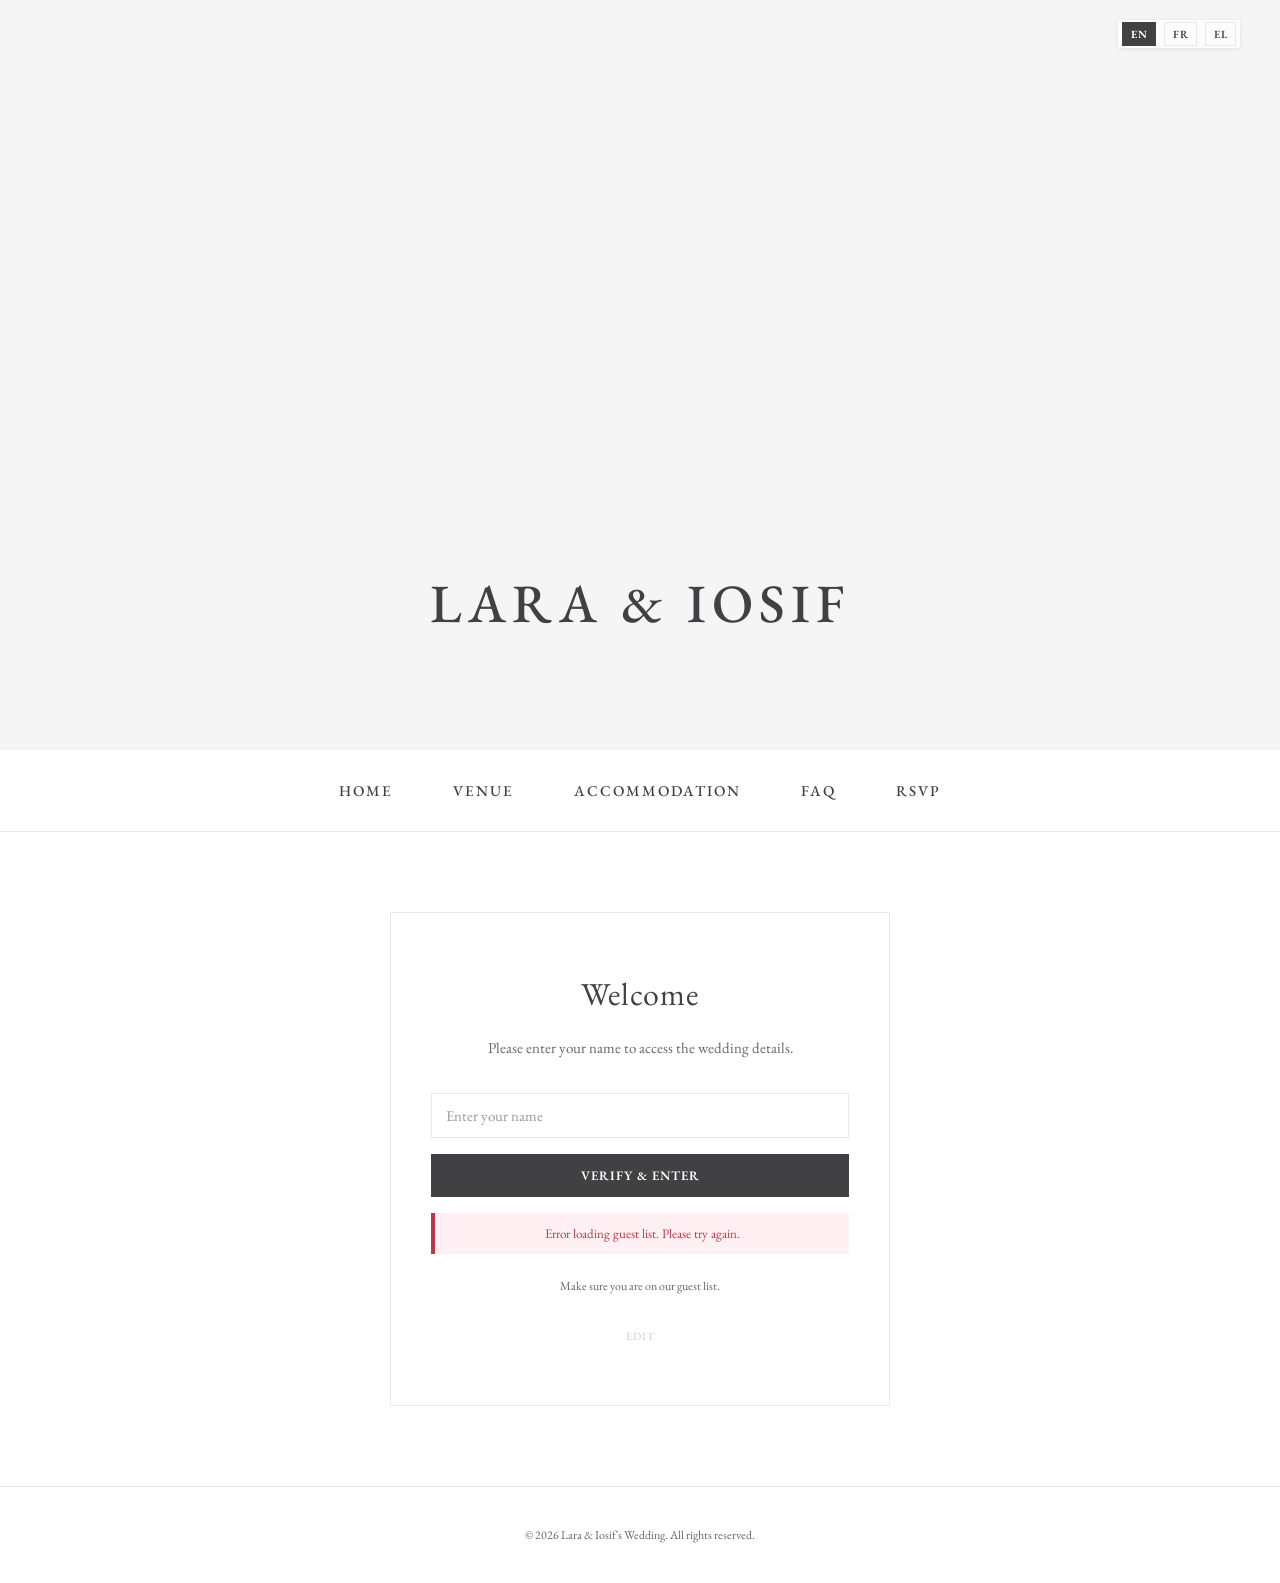
<file: index.html>
<!DOCTYPE html>
<html lang="en">
<head>
  <meta charset="UTF-8">
  <meta name="viewport" content="width=device-width, initial-scale=1.0">
  <title>Our Wedding</title>
  <link rel="stylesheet" href="styles.css">
  <style>
    .navbar {
      position: sticky;
      top: 0;
      z-index: 1000;
      border-bottom: 1px solid var(--border);
    }

    .nav-container {
      max-width: 1200px;
      margin: 0 auto;
      padding: 0 40px;
      display: flex;
      justify-content: space-between;
      align-items: center;
      gap: 40px;
      height: auto;
      flex-wrap: wrap;
    }

    .nav-logo {
      order: 1;
      padding: 20px 0;
      white-space: nowrap;
    }

    .nav-menu {
      order: 2;
      flex: 1;
      display: flex;
      justify-content: center;
      gap: 30px;
      margin: 0;
      padding: 20px 0;
    }

    .language-selector-navbar {
      order: 3;
      display: flex;
      gap: 8px;
      padding: 20px 0;
      white-space: nowrap;
    }

    .lang-btn-nav {
      padding: 6px 12px;
      border: 1px solid var(--border);
      background: var(--white);
      color: var(--text);
      cursor: pointer;
      font-size: 11px;
      font-weight: 600;
      letter-spacing: 0.5px;
      text-transform: uppercase;
      transition: all 0.2s ease;
      outline: none;
      border-radius: 0;
      font-family: inherit;
    }

    .lang-btn-nav:hover {
      border-color: var(--primary);
      color: var(--primary);
    }

    .lang-btn-nav.active {
      background: var(--primary);
      color: var(--white);
      border-color: var(--primary);
    }

    @media (max-width: 768px) {
      .nav-container {
        padding: 0 20px;
        gap: 20px;
      }

      .nav-menu {
        gap: 15px;
        flex-basis: 100%;
        order: 3;
      }

      .language-selector-navbar {
        order: 4;
        flex-basis: 100%;
        justify-content: center;
      }
    }
  </style>
</head>
<body>
  <script src="auth-check.js"></script>
  <div class="mobile-header">
    <span class="mobile-header-logo">L&I</span>
  </div>

  <!-- Hamburger Menu for Mobile -->
  <div class="hamburger-menu" id="hamburgerMenu">
    <span></span>
    <span></span>
    <span></span>
  </div>

  <!-- Mobile Navigation Menu -->
  <nav class="mobile-nav" id="mobileNav">
    <a href="index.html" data-i18n="nav_home">Home</a>
    <a href="venue.html" data-i18n="nav_venue">Venue</a>
    <a href="accommodation.html" data-i18n="nav_accommodation">Accommodation</a>
    <a href="faq.html" data-i18n="nav_faq">FAQ</a>
    <a href="registry.html" data-i18n="nav_registry">Wedding Registry</a>
    <a href="rsvp.html" data-i18n="nav_rsvp">RSVP</a>
    <a href="#" id="logoutBtn" data-i18n="nav_logout">Logout</a>
  </nav>
  
  <!-- Floral Arch Hero Section -->
  <div class="hero-section">
    <h1 class="hero-title" data-i18n="hero_title">LARA & IOSIF</h1>
    <p class="hero-date" data-i18n="wedding_date">SEPTEMBER 4, 2026</p>
    <p class="hero-countdown" id="countdownMessage">Loading...</p>
  </div>

  <!-- Navigation Menu -->
  <nav class="hero-nav">
    <ul class="nav-links">
      <li><a href="index.html" data-i18n="nav_home">Home</a></li>
      <li><a href="venue.html" data-i18n="nav_venue">Venue</a></li>
      <li><a href="accommodation.html" data-i18n="nav_accommodation">Accommodation</a></li>
      <li><a href="faq.html" data-i18n="nav_faq">FAQ</a></li>
      <li><a href="registry.html" data-i18n="nav_registry">Wedding Registry</a></li>
      <li><a href="rsvp.html" data-i18n="nav_rsvp">RSVP</a></li>
      <li><a href="#" id="logoutBtn" style="color: #999; border-bottom: none; padding-left: 20px; font-size: 13px;" data-i18n="nav_logout">Logout</a></li>
    </ul>
  </nav>

  <!-- Language Selector -->
  <div class="language-selector" style="position: fixed; top: 20px; right: 40px; display: flex; gap: 8px; z-index: 100; background: rgba(255, 255, 255, 0.9); backdrop-filter: blur(4px); padding: 4px 6px; border-radius: 2px; box-shadow: 0 1px 4px rgba(65, 64, 66, 0.1);">
    <button class="lang-btn" data-lang="en" data-i18n="lang_en" onclick="setLanguage('en')">EN</button>
    <button class="lang-btn" data-lang="fr" data-i18n="lang_fr" onclick="setLanguage('fr')">FR</button>
    <button class="lang-btn" data-lang="el" data-i18n="lang_el" onclick="setLanguage('el')">EL</button>
  </div>

  <!-- Content Sections -->
  <section class="hero-new" style="display: none;">
    <!-- Couple Names -->
    <div class="hero-names-section">
      <div class="hero-names">
        <h1 class="bride-name">Lara</h1>
        <span class="hero-and">&</span>
        <h1 class="groom-name">Iosif</h1>
      </div>
    </div>

    <!-- Countdown Section -->
    <div class="countdown-section">
      <div class="countdown-date" data-i18n="countdown_label">Please join us for our wedding celebration on</div>
      <div class="countdown-target">February 14th, 2026</div>
      <div class="countdown-container">
        <div class="countdown-item">
          <div class="countdown-number" id="days">0</div>
          <div class="countdown-label">days</div>
        </div>
        <div class="countdown-item">
          <div class="countdown-number" id="hours">0</div>
          <div class="countdown-label">hours</div>
        </div>
        <div class="countdown-item">
          <div class="countdown-number" id="minutes">0</div>
          <div class="countdown-label">minutes</div>
        </div>
        <div class="countdown-item">
          <div class="countdown-number" id="seconds">0</div>
          <div class="countdown-label">seconds</div>
        </div>
      </div>
    </div>
  </section>

  <!-- Our Story Section -->
  <section class="story-section">
    <div class="story-content">
      <h2 data-i18n="story_heading">Our Story</h2>
      <p data-i18n="welcome_text_1">We are thrilled to invite you to celebrate our love and commitment. This website contains all the details you need to make the most of our special day.</p>
      <p data-i18n="welcome_text_2">Explore the venue information, accommodation options, and frequently asked questions. Don't forget to RSVP so we can plan for your arrival!</p>
      <p data-i18n="child_free_notice" style="font-style: italic; color: #999; font-size: 14px; margin-top: 16px;"></p>
      <div class="story-couple-names">
        <span>Lara</span> <span class="story-and">&</span> <span>Iosif</span>
      </div>
    </div>
  </section>

  <!-- Quick Links Section -->
  <section class="info-links-section">
    <div class="info-grid">
      <div class="info-card">
        <h3 data-i18n="quick_links_venue">Venue</h3>
        <p data-i18n="quick_links_venue_desc">Discover the beautiful location where our celebration will take place.</p>
        <a href="venue.html" class="link-btn" data-i18n="quick_links_venue_btn">More</a>
      </div>
      <div class="info-card">
        <h3 data-i18n="quick_links_accommodation">Stay Nearby</h3>
        <p data-i18n="quick_links_accommodation_desc">Find recommended accommodations for you and your family.</p>
        <a href="accommodation.html" class="link-btn" data-i18n="quick_links_accommodation_btn">Explore</a>
      </div>
      <div class="info-card">
        <h3 data-i18n="quick_links_faq">Questions?</h3>
        <p data-i18n="quick_links_faq_desc">Common questions answered to help you prepare.</p>
        <a href="faq.html" class="link-btn" data-i18n="quick_links_faq_btn">Learn More</a>
      </div>
      <div class="info-card">
        <h3 data-i18n="quick_links_registry">🎁 Wedding Registry</h3>
        <p data-i18n="quick_links_registry_desc">Discover our wedding registry and contribute as you wish.</p>
        <a href="registry.html" class="link-btn" data-i18n="quick_links_registry_btn">View Registry</a>
      </div>
    </div>
  </section>

  <!-- CTA Section -->
  <section class="cta-section">
    <a href="rsvp.html" class="cta-button" data-i18n="hero_cta">RSVP</a>
  </section>

  <!-- Footer -->
  <footer class="footer">
    <p><span data-i18n="footer_text">© 2026 Our Wedding. All rights reserved.</span></p>
  </footer>

  <script src="i18n.js"></script>
  <script src="content-loader.js"></script>
  <script src="navigation.js"></script>
  <script>
    // Countdown
    function calculateAndUpdateCountdown() {
      const countdownEl = document.getElementById('countdownMessage');
      if (!countdownEl) return;
      const now = new Date();
      const weddingDate = new Date(2026, 8, 4);
      const timeDiff = weddingDate.getTime() - now.getTime();
      if (timeDiff <= 0) { countdownEl.textContent = 'The Wedding Day!'; return; }
      const days = Math.ceil(timeDiff / (1000 * 60 * 60 * 24));
      countdownEl.textContent = 'THE FINAL COUNTDOWN : ' + days + ' days';
    }
    calculateAndUpdateCountdown();
    setInterval(calculateAndUpdateCountdown, 60000);
    document.addEventListener('languageChanged', calculateAndUpdateCountdown);

    // Hamburger Menu Toggle
    const hamburger = document.getElementById('hamburgerMenu');
    const mobileNav = document.getElementById('mobileNav');
    
    hamburger.addEventListener('click', function() {
      hamburger.classList.toggle('active');
      mobileNav.classList.toggle('active');
    });

    // Close mobile nav when a link is clicked
    const mobileNavLinks = mobileNav.querySelectorAll('a');
    mobileNavLinks.forEach(link => {
      link.addEventListener('click', function() {
        hamburger.classList.remove('active');
        mobileNav.classList.remove('active');
      });
    });
  </script>
</body>
</html>
</file>
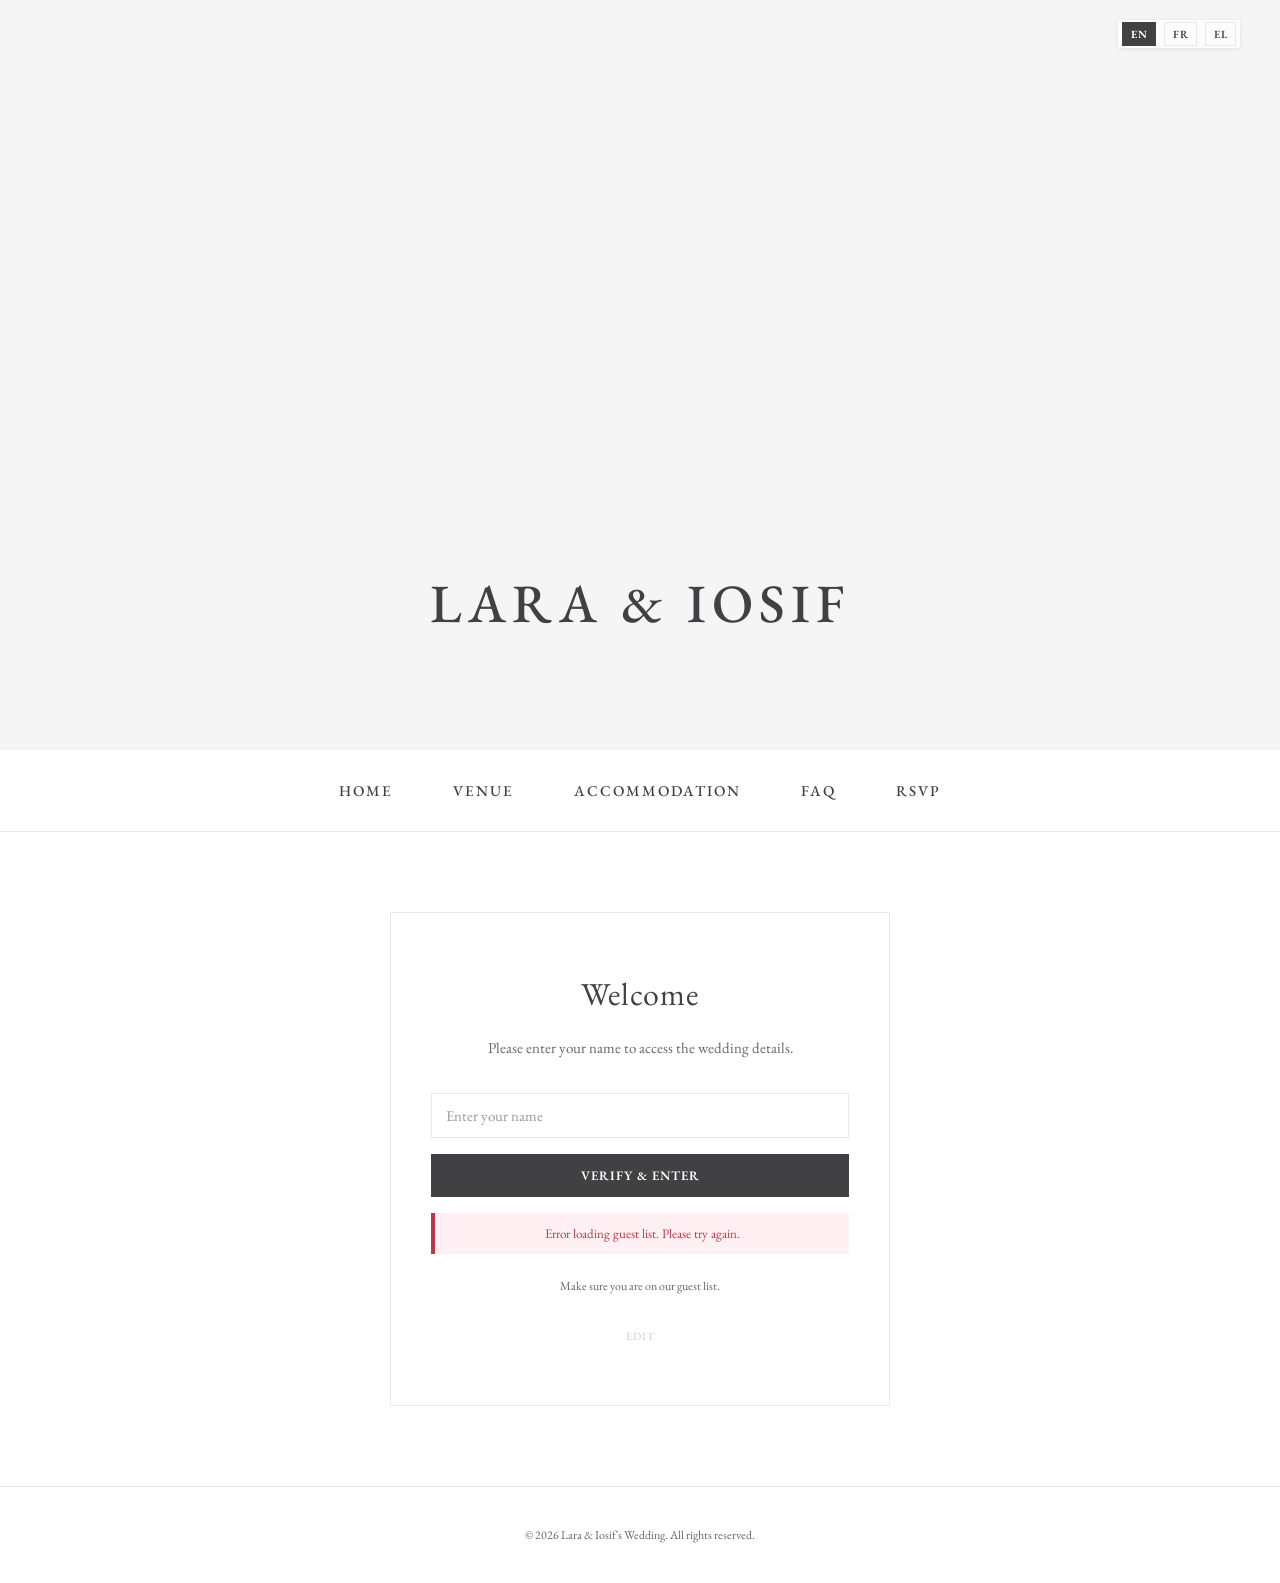
<file: accommodation.html>
<!DOCTYPE html>
<html lang="en">
<head>
  <meta charset="UTF-8">
  <meta name="viewport" content="width=device-width, initial-scale=1.0">
  <title>Accommodation - Our Wedding</title>
  <link rel="stylesheet" href="styles.css">
  <style>
    .navbar {
      position: sticky;
      top: 0;
      z-index: 1000;
      border-bottom: 1px solid var(--border);
    }

    .nav-container {
      max-width: 1200px;
      margin: 0 auto;
      padding: 0 40px;
      display: flex;
      justify-content: space-between;
      align-items: center;
      gap: 40px;
      height: auto;
      flex-wrap: wrap;
    }

    .nav-logo {
      order: 1;
      padding: 20px 0;
      white-space: nowrap;
    }

    .nav-menu {
      order: 2;
      flex: 1;
      display: flex;
      justify-content: center;
      gap: 30px;
      margin: 0;
      padding: 20px 0;
    }

    .language-selector-navbar {
      order: 3;
      display: flex;
      gap: 8px;
      padding: 20px 0;
      white-space: nowrap;
    }

    .lang-btn-nav {
      padding: 6px 12px;
      border: 1px solid var(--border);
      background: var(--white);
      color: var(--text);
      cursor: pointer;
      font-size: 11px;
      font-weight: 600;
      letter-spacing: 0.5px;
      text-transform: uppercase;
      transition: all 0.2s ease;
      outline: none;
      border-radius: 0;
      font-family: inherit;
    }

    .lang-btn-nav:hover {
      border-color: var(--primary);
      color: var(--primary);
    }

    .lang-btn-nav.active {
      background: var(--primary);
      color: var(--white);
      border-color: var(--primary);
    }

    @media (max-width: 768px) {
      .nav-container {
        padding: 0 20px;
        gap: 20px;
      }

      .nav-menu {
        gap: 15px;
        flex-basis: 100%;
        order: 3;
      }

      .language-selector-navbar {
        order: 4;
        flex-basis: 100%;
        justify-content: center;
      }
    }
  </style>
</head>
<body>
  <script src="auth-check.js"></script>
  
  <!-- Mobile Header -->
  <div class="mobile-header">
    <span class="mobile-header-logo">L&I</span>
  </div>

  <!-- Hamburger Menu for Mobile -->
  <div class="hamburger-menu" id="hamburgerMenu">
    <span></span>
    <span></span>
    <span></span>
  </div>

  <!-- Mobile Navigation Menu -->
  <nav class="mobile-nav" id="mobileNav">
    <a href="index.html" data-i18n="nav_home">Home</a>
    <a href="venue.html" data-i18n="nav_venue">Venue</a>
    <a href="accommodation.html" data-i18n="nav_accommodation">Accommodation</a>
    <a href="faq.html" data-i18n="nav_faq">FAQ</a>
    <a href="registry.html" data-i18n="nav_registry">Wedding Registry</a>
    <a href="rsvp.html" data-i18n="nav_rsvp">RSVP</a>
    <a href="#" id="logoutBtn" data-i18n="nav_logout">Logout</a>
  </nav>
  
  <!-- Floral Arch Hero Section -->
  <div class="hero-section">
    <h1 class="hero-title" data-i18n="hero_title">LARA & IOSIF</h1>
    <p class="hero-date" data-i18n="wedding_date">SEPTEMBER 4, 2026</p>
    <p class="hero-countdown" id="countdownMessage">Loading...</p>
  </div>

  <!-- Navigation Menu -->
  <nav class="hero-nav">
    <ul class="nav-links">
      <li><a href="index.html" data-i18n="nav_home">Home</a></li>
      <li><a href="venue.html" data-i18n="nav_venue">Venue</a></li>
      <li><a href="accommodation.html" data-i18n="nav_accommodation">Accommodation</a></li>
      <li><a href="faq.html" data-i18n="nav_faq">FAQ</a></li>
      <li><a href="registry.html" data-i18n="nav_registry">Wedding Registry</a></li>
      <li><a href="rsvp.html" data-i18n="nav_rsvp">RSVP</a></li>
      <li><a href="#" id="logoutBtn" style="color: #999; border-bottom: none; padding-left: 20px; font-size: 13px;" data-i18n="nav_logout">Logout</a></li>
    </ul>
  </nav>

  <!-- Language Selector -->
  <div class="language-selector" style="position: fixed; top: 20px; right: 40px; display: flex; gap: 8px; z-index: 100; background: rgba(255, 255, 255, 0.9); backdrop-filter: blur(4px); padding: 4px 6px; border-radius: 2px; box-shadow: 0 1px 4px rgba(65, 64, 66, 0.1);">
    <button class="lang-btn" data-lang="en" data-i18n="lang_en" onclick="setLanguage('en')">EN</button>
    <button class="lang-btn" data-lang="fr" data-i18n="lang_fr" onclick="setLanguage('fr')">FR</button>
    <button class="lang-btn" data-lang="el" data-i18n="lang_el" onclick="setLanguage('el')">EL</button>
  </div>

  <!-- Navigation (hidden) -->
  <nav class="navbar" style="display: none;">
    <div class="nav-container">
      <div class="nav-logo">
        <a href="index.html">Our Wedding</a>
      </div>
      <ul class="nav-menu">
        <li class="nav-item"><a href="index.html" class="nav-link" data-i18n="nav_home">Home</a></li>
        <li class="nav-item"><a href="venue.html" class="nav-link" data-i18n="nav_venue">Venue</a></li>
        <li class="nav-item"><a href="accommodation.html" class="nav-link active" data-i18n="nav_accommodation">Accommodation</a></li>
        <li class="nav-item"><a href="faq.html" class="nav-link" data-i18n="nav_faq">FAQ</a></li>
        <li class="nav-item"><a href="rsvp.html" class="nav-link primary-nav-link" data-i18n="nav_rsvp">RSVP</a></li>
      </ul>
      
      <!-- Language Selector -->
      <div class="language-selector-navbar">
        <button class="lang-btn-nav" data-lang="en" onclick="setLanguage('en')">EN</button>
        <button class="lang-btn-nav" data-lang="fr" onclick="setLanguage('fr')">FR</button>
        <button class="lang-btn-nav" data-lang="el" onclick="setLanguage('el')">EL</button>
      </div>
    </div>
  </nav>

  <!-- Page Header -->
  <section class="page-header">
    <h1 data-i18n="accommodation_heading">Accommodation</h1>
  </section>

  <!-- Accommodation Content -->
  <section class="content-section">
    <div class="container">
      <div class="content-card">
        <p class="section-intro" id="hotelsIntro" data-i18n="accommodation_intro"></p>
        <div class="hotels-grid" id="hotelsGrid">
          <p style="color:#999;text-align:center;">Chargement…</p>
        </div>
      </div>
    </div>
  </section>

  <!-- Footer -->
  <footer class="footer">
    <p><span data-i18n="footer_text">© 2026 Our Wedding. All rights reserved.</span></p>
  </footer>

  <script src="i18n.js"></script>
  <script src="content-loader.js"></script>
  <script src="navigation.js"></script>
  <script>
    let hotelsData = null;

    function nl2br(str) {
      return str.replace(/&/g,'&amp;').replace(/</g,'&lt;').replace(/>/g,'&gt;').replace(/\n/g,'<br>');
    }

    function renderHotels(lang) {
      if (!hotelsData) return;
      const suffix = lang === 'el' ? '_el' : (lang === 'fr' ? '_fr' : '_en');
      const intro = hotelsData['intro' + suffix] || hotelsData.intro_fr;
      document.getElementById('hotelsIntro').innerHTML = nl2br(intro);
      document.getElementById('hotelsGrid').innerHTML = hotelsData.items.map(h => {
        const note = h['note' + suffix] || '';
        const noteHtml = note ? `<div class="hotel-note" style="background:#f9f5ef;border-left:3px solid #c9a227;padding:10px 14px;margin:12px 0;font-size:14px;line-height:1.5;">${nl2br(note)}</div>` : '';
        const bookingBtn = h.booking_url ? `<a href="${h.booking_url}" target="_blank" class="link-btn" style="display:inline-block;margin-top:14px;">Voir sur Booking.com</a>` : '';
        return `
          <div class="hotel-card">
            <h3>${h['name' + suffix] || h.name_fr}</h3>
            <p class="hotel-rating">${h['rating' + suffix] || h.rating_fr}</p>
            <p class="hotel-distance">📍 ${h['distance' + suffix] || h.distance_fr}</p>
            <p class="hotel-amenities" style="margin-top:6px;">✓ ${h['amenities' + suffix] || h.amenities_fr}</p>
            ${noteHtml}
            <p class="hotel-rate" style="font-weight:600;margin-top:8px;">${h.rate}</p>
            ${bookingBtn}
          </div>`;
      }).join('');
    }

    fetch('https://raw.githubusercontent.com/Lamancine/RSVPLI/main/_data/hotels.json?_=' + Date.now())
      .then(r => r.json())
      .then(data => {
        hotelsData = data;
        renderHotels(typeof currentLanguage !== 'undefined' ? currentLanguage : 'fr');
      })
      .catch(() => {
        document.getElementById('hotelsGrid').innerHTML = '<p style="color:#b9374c;text-align:center;">Impossible de charger les hébergements.</p>';
      });

    document.addEventListener('languageChanged', () => {
      if (hotelsData) renderHotels(currentLanguage);
    });

    // Countdown
    function calculateAndUpdateCountdown() {
      const countdownEl = document.getElementById('countdownMessage');
      if (!countdownEl) return;
      const now = new Date();
      const weddingDate = new Date(2026, 8, 4);
      const timeDiff = weddingDate.getTime() - now.getTime();
      if (timeDiff <= 0) { countdownEl.textContent = 'The Wedding Day!'; return; }
      const days = Math.ceil(timeDiff / (1000 * 60 * 60 * 24));
      countdownEl.textContent = 'THE FINAL COUNTDOWN : ' + days + ' days';
    }
    calculateAndUpdateCountdown();
    setInterval(calculateAndUpdateCountdown, 60000);
    document.addEventListener('languageChanged', calculateAndUpdateCountdown);

    // Hamburger Menu Toggle
    const hamburger = document.getElementById('hamburgerMenu');
    const mobileNav = document.getElementById('mobileNav');
    
    hamburger.addEventListener('click', function() {
      hamburger.classList.toggle('active');
      mobileNav.classList.toggle('active');
    });

    // Close mobile nav when a link is clicked
    const mobileNavLinks = mobileNav.querySelectorAll('a');
    mobileNavLinks.forEach(link => {
      link.addEventListener('click', function() {
        hamburger.classList.remove('active');
        mobileNav.classList.remove('active');
      });
    });
  </script>
</body>
</html>
</file>
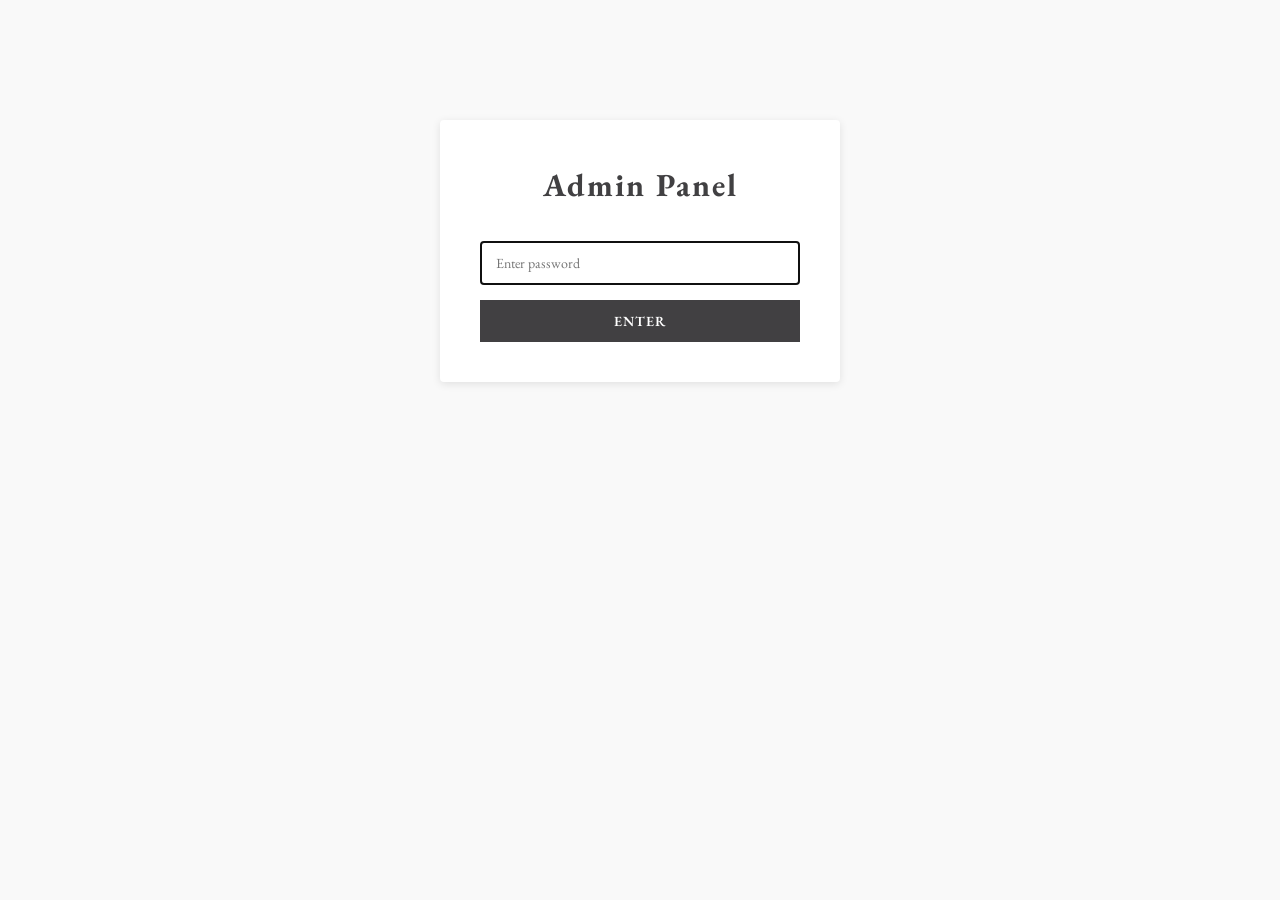
<file: admin.html>
<!DOCTYPE html>
<html lang="en">
<head>
  <meta charset="UTF-8">
  <meta name="viewport" content="width=device-width, initial-scale=1.0">
  <title>Wedding Admin Panel</title>
  <link rel="preconnect" href="https://fonts.googleapis.com">
  <link rel="preconnect" href="https://fonts.gstatic.com" crossorigin>
  <link href="https://fonts.googleapis.com/css2?family=EB+Garamond:wght@300;400;500&display=swap" rel="stylesheet">
  <style>
    * {
      box-sizing: border-box;
      margin: 0;
      padding: 0;
    }

    :root {
      --ink: #414042;
      --text: #414042;
      --text-light: #666;
      --primary: #414042;
      --primary-light: #676668;
      --border: #e8e8e8;
      --light-bg: #f9f9f9;
      --white: #ffffff;
      --success: #4caf50;
      --error: #f44336;
    }

    html, body {
      font-family: "EB Garamond", ui-serif, "Georgia", "Times New Roman", serif;
      background: var(--light-bg);
      color: var(--text);
      line-height: 1.6;
    }

    body {
      padding: 20px;
    }

    .login-container {
      display: none;
      max-width: 400px;
      margin: 100px auto;
      background: var(--white);
      padding: 40px;
      border-radius: 4px;
      box-shadow: 0 2px 8px rgba(0,0,0,0.1);
      text-align: center;
    }

    .login-container.active {
      display: block;
    }

    .login-container h1 {
      font-size: 32px;
      margin-bottom: 30px;
      letter-spacing: 2px;
    }

    .login-form {
      display: flex;
      flex-direction: column;
      gap: 15px;
    }

    .login-form input {
      padding: 12px 15px;
      border: 1px solid var(--border);
      font-family: inherit;
      font-size: 14px;
    }

    .login-form button {
      padding: 12px 15px;
      background: var(--primary);
      color: var(--white);
      border: none;
      cursor: pointer;
      font-family: inherit;
      font-size: 14px;
      font-weight: 600;
      letter-spacing: 1px;
      text-transform: uppercase;
      transition: background 0.2s;
    }

    .login-form button:hover {
      background: var(--primary-light);
    }

    .login-error {
      display: none;
      background: #ffcdd2;
      color: var(--error);
      padding: 12px;
      border-radius: 4px;
      margin-bottom: 15px;
    }

    .login-error.active {
      display: block;
    }

    .admin-container {
      display: none;
      max-width: 1200px;
      margin: 0 auto;
    }

    .admin-container.active {
      display: block;
    }

    .admin-header {
      background: var(--white);
      padding: 20px 30px;
      border-bottom: 1px solid var(--border);
      margin-bottom: 30px;
      display: flex;
      justify-content: space-between;
      align-items: center;
      border-radius: 4px;
      box-shadow: 0 2px 4px rgba(0,0,0,0.05);
    }

    .admin-header h1 {
      font-size: 28px;
      letter-spacing: 1px;
    }

    .admin-actions {
      display: flex;
      gap: 10px;
    }

    .btn {
      padding: 10px 16px;
      border: 1px solid var(--border);
      background: var(--white);
      color: var(--text);
      cursor: pointer;
      font-family: inherit;
      font-size: 12px;
      font-weight: 600;
      letter-spacing: 0.5px;
      text-transform: uppercase;
      transition: all 0.2s;
      border-radius: 2px;
    }

    .btn:hover {
      border-color: var(--primary);
      color: var(--primary);
    }

    .btn-primary {
      background: var(--primary);
      color: var(--white);
      border-color: var(--primary);
    }

    .btn-primary:hover {
      background: var(--primary-light);
      border-color: var(--primary-light);
    }

    .btn-logout {
      background: #f5f5f5;
    }

    .language-tabs {
      display: flex;
      gap: 10px;
      margin-bottom: 20px;
      border-bottom: 1px solid var(--border);
    }

    .lang-tab {
      padding: 12px 20px;
      background: none;
      border: none;
      cursor: pointer;
      font-size: 14px;
      font-weight: 600;
      color: var(--text-light);
      border-bottom: 2px solid transparent;
      transition: all 0.2s;
      font-family: inherit;
    }

    .lang-tab.active {
      color: var(--primary);
      border-bottom-color: var(--primary);
    }

    .lang-tab:hover {
      color: var(--primary);
    }

    .content-editor {
      background: var(--white);
      padding: 30px;
      border-radius: 4px;
      box-shadow: 0 2px 4px rgba(0,0,0,0.05);
    }

    .editor-layout {
      display: grid;
      grid-template-columns: 1fr 360px;
      gap: 24px;
      align-items: start;
    }

    .preview-panel {
      background: #fbfbfb;
      border: 1px solid var(--border);
      border-radius: 4px;
      padding: 20px;
    }

    .preview-header {
      font-size: 16px;
      font-weight: 700;
      margin-bottom: 18px;
      color: var(--primary);
      text-transform: uppercase;
      letter-spacing: 0.7px;
    }

    .preview-frame {
      display: flex;
      flex-direction: column;
      gap: 18px;
    }

    .preview-hero {
      border-bottom: 1px solid var(--border);
      padding-bottom: 18px;
    }

    .preview-hero h2 {
      font-size: 22px;
      margin-bottom: 10px;
    }

    .preview-hero p,
    .preview-section p {
      margin-bottom: 12px;
      color: var(--text-light);
      line-height: 1.5;
    }

    .preview-date {
      font-weight: 600;
      color: var(--text);
    }

    .preview-cta {
      display: inline-block;
      margin-top: 14px;
      padding: 10px 14px;
      background: var(--primary);
      color: var(--white);
      border-radius: 3px;
      font-size: 13px;
      text-transform: uppercase;
      letter-spacing: 0.7px;
    }

    .preview-section h3 {
      margin-bottom: 10px;
      font-size: 16px;
      color: var(--primary);
    }

    .editor-note {
      margin-bottom: 20px;
      color: var(--text-light);
      font-size: 13px;
      line-height: 1.5;
    }

    .form-section {
      display: none;
      margin-bottom: 40px;
    }

    .form-section.active {
      display: block;
    }

    .section-title {
      font-size: 18px;
      font-weight: 600;
      color: var(--primary);
      margin-bottom: 20px;
      padding-bottom: 10px;
      border-bottom: 1px solid var(--border);
      text-transform: uppercase;
      letter-spacing: 1px;
    }

    .form-group {
      margin-bottom: 20px;
    }

    .form-group label {
      display: block;
      font-weight: 600;
      margin-bottom: 8px;
      font-size: 12px;
      text-transform: uppercase;
      letter-spacing: 0.5px;
      color: var(--text-light);
    }

    .form-group input,
    .form-group textarea {
      width: 100%;
      padding: 12px;
      border: 1px solid var(--border);
      font-family: inherit;
      font-size: 14px;
      color: var(--text);
      border-radius: 2px;
    }

    .form-group textarea {
      resize: vertical;
      min-height: 100px;
      line-height: 1.4;
    }

    .form-group input:focus,
    .form-group textarea:focus {
      outline: none;
      border-color: var(--primary);
      box-shadow: 0 0 0 2px rgba(65, 64, 66, 0.1);
    }

    .form-row {
      display: grid;
      grid-template-columns: 1fr 1fr;
      gap: 20px;
    }

    .notification {
      display: none;
      padding: 16px 20px;
      border-radius: 4px;
      margin-bottom: 20px;
      font-weight: 600;
      animation: slideDown 0.3s ease;
    }

    .notification.active {
      display: block;
    }

    .notification.success {
      background: #c8e6c9;
      color: var(--success);
      border: 1px solid var(--success);
    }

    .notification.error {
      background: #ffcdd2;
      color: var(--error);
      border: 1px solid var(--error);
    }

    @keyframes slideDown {
      from {
        opacity: 0;
        transform: translateY(-10px);
      }
      to {
        opacity: 1;
        transform: translateY(0);
      }
    }

    .save-button {
      display: sticky;
      bottom: 0;
      margin-top: 30px;
      padding-top: 20px;
      border-top: 1px solid var(--border);
      text-align: center;
    }

    .save-button button {
      padding: 14px 30px;
      background: var(--success);
      color: var(--white);
      border: none;
      cursor: pointer;
      font-family: inherit;
      font-size: 14px;
      font-weight: 600;
      letter-spacing: 1px;
      text-transform: uppercase;
      border-radius: 2px;
      transition: background 0.2s;
    }

    .save-button button:hover {
      background: #45a049;
    }

    .save-button button:active {
      transform: scale(0.99);
    }

    input[type="file"] {
      padding: 10px;
      cursor: pointer;
    }

    @media (max-width: 768px) {
      body {
        padding: 10px;
      }

      .admin-header {
        flex-direction: column;
        gap: 15px;
        text-align: center;
      }

      .admin-actions {
        flex-wrap: wrap;
        justify-content: center;
      }

      .form-row {
        grid-template-columns: 1fr;
      }

      .content-editor {
        padding: 15px;
      }
    }
  </style>
</head>
<body>
  <!-- Login Section -->
  <div class="login-container active" id="loginContainer">
    <h1>Admin Panel</h1>
    <div class="login-error" id="loginError">Incorrect password</div>
    <div class="login-form">
      <input type="password" id="passwordInput" placeholder="Enter password" />
      <button onclick="adminLogin()">Enter</button>
    </div>
  </div>

  <!-- Admin Section -->
  <div class="admin-container" id="adminContainer">
    <div class="admin-header">
      <h1>Website Content Editor</h1>
      <div class="admin-actions">
        <button class="btn btn-primary" onclick="publishContent()">Publish</button>
        <button class="btn" onclick="loadPublishedContent()">Load Published</button>
        <button class="btn" onclick="exportContent()">Export JSON</button>
        <label class="btn" style="margin: 0; cursor: pointer;">
          Import JSON
          <input type="file" id="importFile" accept=".json" onchange="importContent()" style="display: none;" />
        </label>
        <button class="btn btn-logout" onclick="adminLogout()">Logout</button>
      </div>
    </div>

    <div class="notification" id="notification"></div>

    <div class="content-editor">
      <div class="editor-layout">
        <div>
          <div class="editor-note">Les modifications sont enregistrées localement. Utilisez Publish pour envoyer les changements au site en direct, ou Import/Export pour gérer le JSON manuellement.</div>
          <div class="language-tabs">
            <button class="lang-tab active" data-lang="en" onclick="switchLanguage('en')">English</button>
            <button class="lang-tab" data-lang="fr" onclick="switchLanguage('fr')">Français</button>
            <button class="lang-tab" data-lang="el" onclick="switchLanguage('el')">Ελληνικά</button>
          </div>

          <!-- English Content -->
          <div class="form-section active" data-lang="en">
            <div id="contentForm-en"></div>
          </div>

          <!-- French Content -->
          <div class="form-section" data-lang="fr">
            <div id="contentForm-fr"></div>
          </div>

          <!-- Greek Content -->
          <div class="form-section" data-lang="el">
            <div id="contentForm-el"></div>
          </div>
        </div>

        <div class="preview-panel">
          <div class="preview-header">Aperçu en direct</div>
          <div id="contentPreview" class="preview-frame"></div>
        </div>
      </div>

      <div class="save-button">
        <button onclick="saveContent()">Save All Changes</button>
      </div>
    </div>
  </div>

  <script src="admin.js"></script>
</body>
</html>
</file>
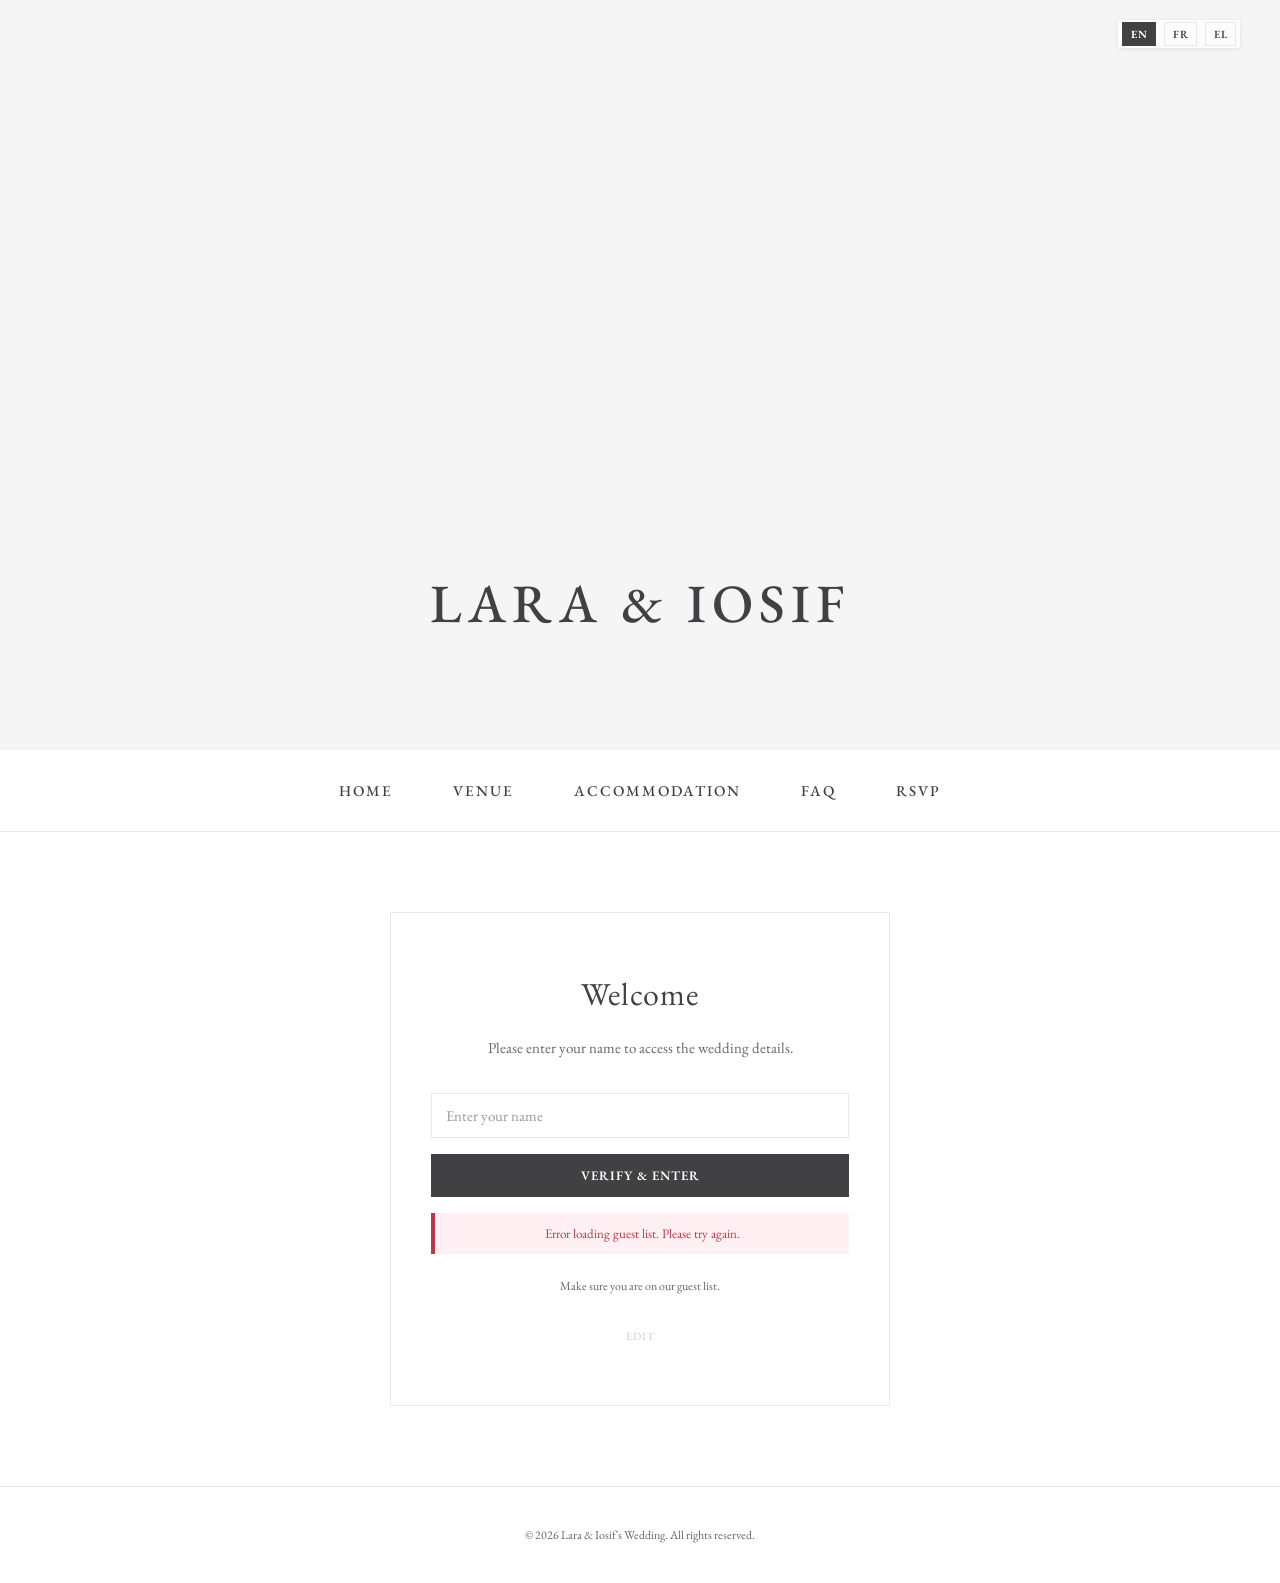
<file: faq.html>
<!DOCTYPE html>
<html lang="en">
<head>
  <meta charset="UTF-8">
  <meta name="viewport" content="width=device-width, initial-scale=1.0">
  <title>FAQ - Our Wedding</title>
  <link rel="stylesheet" href="styles.css">
  <style>
    .navbar {
      position: sticky;
      top: 0;
      z-index: 1000;
      border-bottom: 1px solid var(--border);
    }

    .nav-container {
      max-width: 1200px;
      margin: 0 auto;
      padding: 0 40px;
      display: flex;
      justify-content: space-between;
      align-items: center;
      gap: 40px;
      height: auto;
      flex-wrap: wrap;
    }

    .nav-logo {
      order: 1;
      padding: 20px 0;
      white-space: nowrap;
    }

    .nav-menu {
      order: 2;
      flex: 1;
      display: flex;
      justify-content: center;
      gap: 30px;
      margin: 0;
      padding: 20px 0;
    }

    .language-selector-navbar {
      order: 3;
      display: flex;
      gap: 8px;
      padding: 20px 0;
      white-space: nowrap;
    }

    .lang-btn-nav {
      padding: 6px 12px;
      border: 1px solid var(--border);
      background: var(--white);
      color: var(--text);
      cursor: pointer;
      font-size: 11px;
      font-weight: 600;
      letter-spacing: 0.5px;
      text-transform: uppercase;
      transition: all 0.2s ease;
      outline: none;
      border-radius: 0;
      font-family: inherit;
    }

    .lang-btn-nav:hover {
      border-color: var(--primary);
      color: var(--primary);
    }

    .lang-btn-nav.active {
      background: var(--primary);
      color: var(--white);
      border-color: var(--primary);
    }

    @media (max-width: 768px) {
      .nav-container {
        padding: 0 20px;
        gap: 20px;
      }

      .nav-menu {
        gap: 15px;
        flex-basis: 100%;
        order: 3;
      }

      .language-selector-navbar {
        order: 4;
        flex-basis: 100%;
        justify-content: center;
      }
    }
  </style>
</head>
<body>
  <script src="auth-check.js"></script>
  
  <!-- Mobile Header -->
  <div class="mobile-header">
    <span class="mobile-header-logo">L&I</span>
  </div>

  <!-- Hamburger Menu for Mobile -->
  <div class="hamburger-menu" id="hamburgerMenu">
    <span></span>
    <span></span>
    <span></span>
  </div>

  <!-- Mobile Navigation Menu -->
  <nav class="mobile-nav" id="mobileNav">
    <a href="index.html" data-i18n="nav_home">Home</a>
    <a href="venue.html" data-i18n="nav_venue">Venue</a>
    <a href="accommodation.html" data-i18n="nav_accommodation">Accommodation</a>
    <a href="faq.html" data-i18n="nav_faq">FAQ</a>
    <a href="registry.html" data-i18n="nav_registry">Wedding Registry</a>
    <a href="rsvp.html" data-i18n="nav_rsvp">RSVP</a>
    <a href="#" id="logoutBtn" data-i18n="nav_logout">Logout</a>
  </nav>
  
  <!-- Floral Arch Hero Section -->
  <div class="hero-section">
    <h1 class="hero-title" data-i18n="hero_title">LARA & IOSIF</h1>
    <p class="hero-date" data-i18n="wedding_date">SEPTEMBER 4, 2026</p>
    <p class="hero-countdown" id="countdownMessage">Loading...</p>
  </div>

  <!-- Navigation Menu -->
  <nav class="hero-nav">
    <ul class="nav-links">
      <li><a href="index.html" data-i18n="nav_home">Home</a></li>
      <li><a href="venue.html" data-i18n="nav_venue">Venue</a></li>
      <li><a href="accommodation.html" data-i18n="nav_accommodation">Accommodation</a></li>
      <li><a href="faq.html" data-i18n="nav_faq">FAQ</a></li>
      <li><a href="registry.html" data-i18n="nav_registry">Wedding Registry</a></li>
      <li><a href="rsvp.html" data-i18n="nav_rsvp">RSVP</a></li>
      <li><a href="#" id="logoutBtn" style="color: #999; border-bottom: none; padding-left: 20px; font-size: 13px;" data-i18n="nav_logout">Logout</a></li>
    </ul>
  </nav>

  <!-- Language Selector -->
  <div class="language-selector" style="position: fixed; top: 20px; right: 40px; display: flex; gap: 8px; z-index: 100; background: rgba(255, 255, 255, 0.9); backdrop-filter: blur(4px); padding: 4px 6px; border-radius: 2px; box-shadow: 0 1px 4px rgba(65, 64, 66, 0.1);">
    <button class="lang-btn" data-lang="en" data-i18n="lang_en" onclick="setLanguage('en')">EN</button>
    <button class="lang-btn" data-lang="fr" data-i18n="lang_fr" onclick="setLanguage('fr')">FR</button>
    <button class="lang-btn" data-lang="el" data-i18n="lang_el" onclick="setLanguage('el')">EL</button>
  </div>

  <!-- Navigation (hidden) -->
  <nav class="navbar" style="display: none;">
    <div class="nav-container">
      <div class="nav-logo">
        <a href="index.html">Our Wedding</a>
      </div>
      <ul class="nav-menu">
        <li class="nav-item"><a href="index.html" class="nav-link" data-i18n="nav_home">Home</a></li>
        <li class="nav-item"><a href="venue.html" class="nav-link" data-i18n="nav_venue">Venue</a></li>
        <li class="nav-item"><a href="accommodation.html" class="nav-link" data-i18n="nav_accommodation">Accommodation</a></li>
        <li class="nav-item"><a href="faq.html" class="nav-link active" data-i18n="nav_faq">FAQ</a></li>
        <li class="nav-item"><a href="rsvp.html" class="nav-link primary-nav-link" data-i18n="nav_rsvp">RSVP</a></li>
      </ul>
      
      <!-- Language Selector -->
      <div class="language-selector-navbar">
        <button class="lang-btn-nav" data-lang="en" onclick="setLanguage('en')">EN</button>
        <button class="lang-btn-nav" data-lang="fr" onclick="setLanguage('fr')">FR</button>
        <button class="lang-btn-nav" data-lang="el" onclick="setLanguage('el')">EL</button>
      </div>
    </div>
  </nav>

  <!-- Page Header -->
  <section class="page-header">
    <h1 data-i18n="faq_heading">Frequently Asked Questions</h1>
  </section>

  <!-- FAQ Content -->
  <section class="content-section">
    <div class="container">
      <div class="content-card">
        <div class="faq-container" id="faqContainer">
          <p style="color:#999; text-align:center;">Chargement…</p>
        </div>
      </div>
    </div>
  </section>

  <!-- Footer -->
  <footer class="footer">
    <p><span data-i18n="footer_text">© 2026 Our Wedding. All rights reserved.</span></p>
  </footer>

  <script src="i18n.js"></script>
  <script src="content-loader.js"></script>
  <script src="navigation.js"></script>
  <script>
    // Countdown
    function calculateAndUpdateCountdown() {
      const countdownEl = document.getElementById('countdownMessage');
      if (!countdownEl) return;
      const now = new Date();
      const weddingDate = new Date(2026, 8, 4);
      const timeDiff = weddingDate.getTime() - now.getTime();
      if (timeDiff <= 0) { countdownEl.textContent = 'The Wedding Day!'; return; }
      const days = Math.ceil(timeDiff / (1000 * 60 * 60 * 24));
      countdownEl.textContent = 'THE FINAL COUNTDOWN : ' + days + ' days';
    }
    calculateAndUpdateCountdown();
    setInterval(calculateAndUpdateCountdown, 60000);
    document.addEventListener('languageChanged', calculateAndUpdateCountdown);

    // Hamburger Menu Toggle
    const hamburger = document.getElementById('hamburgerMenu');
    const mobileNav = document.getElementById('mobileNav');
    
    hamburger.addEventListener('click', function() {
      hamburger.classList.toggle('active');
      mobileNav.classList.toggle('active');
    });

    // Close mobile nav when a link is clicked
    const mobileNavLinks = mobileNav.querySelectorAll('a');
    mobileNavLinks.forEach(link => {
      link.addEventListener('click', function() {
        hamburger.classList.remove('active');
        mobileNav.classList.remove('active');
      });
    });
  </script>
  <script>
    function toggleFAQ(button) {
      const answer = button.nextElementSibling;
      const toggle = button.querySelector('.faq-toggle');
      const isOpen = answer.style.display !== 'none';
      document.querySelectorAll('.faq-answer').forEach(a => a.style.display = 'none');
      document.querySelectorAll('.faq-toggle').forEach(t => t.textContent = '+');
      if (!isOpen) { answer.style.display = 'block'; toggle.textContent = '−'; }
    }

    let faqData = null;

    function renderFAQ(lang) {
      if (!faqData) return;
      const container = document.getElementById('faqContainer');
      const suffix = lang === 'el' ? '_el' : (lang === 'fr' ? '_fr' : '_en');
      const t = (typeof pageTranslations !== 'undefined' && pageTranslations[lang]) ? pageTranslations[lang] : {};
      const registryBtnLabel = t.registry_visit_btn || 'Voir la liste';
      container.innerHTML = faqData.items.map(item => {
        const registryBtn = item.show_registry_btn
          ? `<div style="margin-top:20px;"><a href="registry.html" class="link-btn" style="display:inline-block;font-size:12px;padding:10px 28px;">${registryBtnLabel}</a></div>`
          : '';
        return `
          <div class="faq-item">
            <button class="faq-question" onclick="toggleFAQ(this)">
              <span>${item['question' + suffix] || item.question_fr}</span>
              <span class="faq-toggle">+</span>
            </button>
            <div class="faq-answer" style="display:none;">
              <p>${(item['answer' + suffix] || item.answer_fr).replace(/\n/g, '<br>')}</p>
              ${registryBtn}
            </div>
          </div>`;
      }).join('');
    }

    fetch('https://raw.githubusercontent.com/Lamancine/RSVPLI/main/_data/faq.json?_=' + Date.now())
      .then(r => r.json())
      .then(data => {
        faqData = data;
        renderFAQ(typeof currentLanguage !== 'undefined' ? currentLanguage : 'fr');
      })
      .catch(() => {
        document.getElementById('faqContainer').innerHTML = '<p style="color:#b9374c;text-align:center;">Impossible de charger la FAQ. Veuillez recharger la page.</p>';
      });

    document.addEventListener('languageChanged', () => {
      if (faqData) renderFAQ(currentLanguage);
    });
  </script>
</body>
</html>
</file>
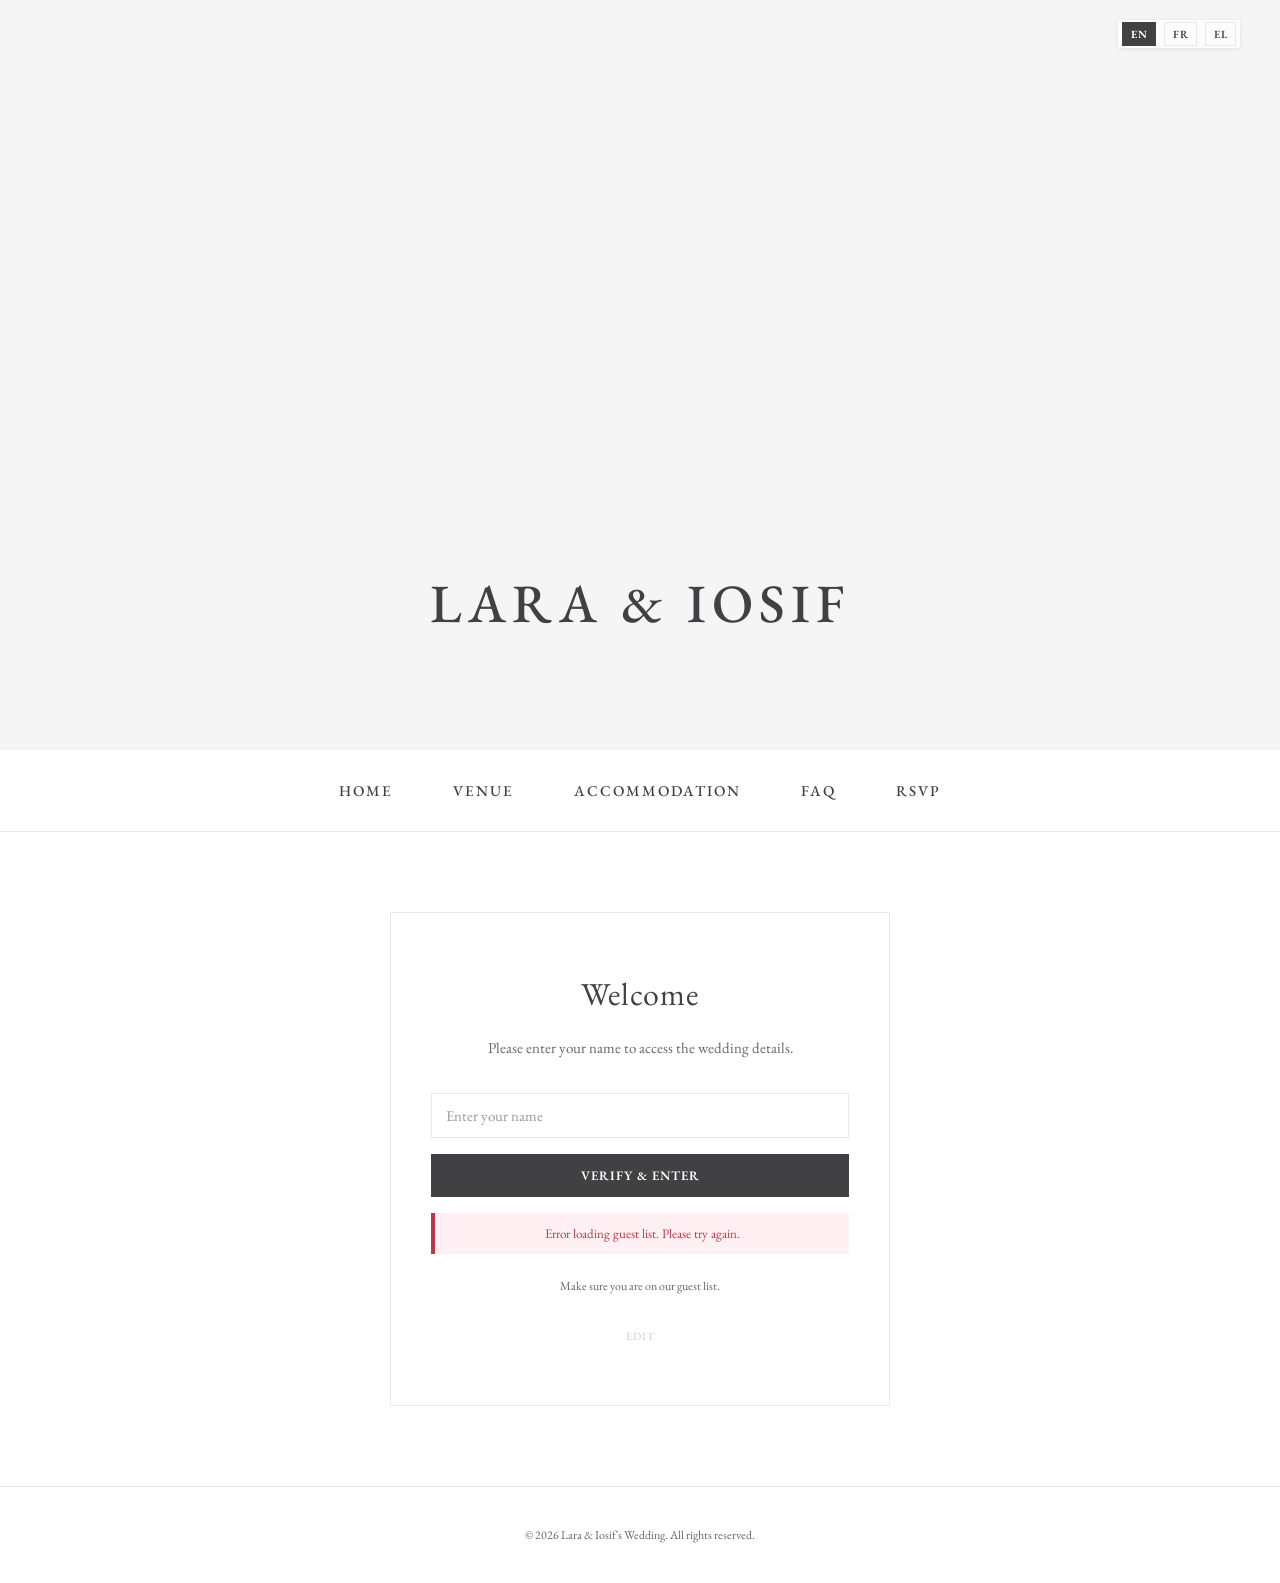
<file: gatekeeper.html>
<!DOCTYPE html>
<html lang="en">
<head>
  <meta charset="UTF-8">
  <meta name="viewport" content="width=device-width, initial-scale=1.0">
  <title>Welcome to Our Wedding</title>
  <script>
    var h = window.location.hash;
    if (h && (h.indexOf('invite_token') !== -1 || h.indexOf('confirmation_token') !== -1 || h.indexOf('recovery_token') !== -1)) {
      window.location.replace('/cms/' + h);
    }
  </script>
  <link rel="preconnect" href="https://fonts.googleapis.com">
  <link rel="preconnect" href="https://fonts.gstatic.com" crossorigin>
  <link href="https://fonts.googleapis.com/css2?family=EB+Garamond:wght@300;400;500&display=swap" rel="stylesheet">
  <style>
    * {
      box-sizing: border-box;
      margin: 0;
      padding: 0;
    }

    :root {
      --ink: #414042;
      --text: #414042;
      --text-light: #666;
      --primary: #414042;
      --primary-light: #676668;
      --border: #e8e8e8;
      --light-bg: #ffffff;
      --white: #ffffff;
    }

    html, body {
      font-family: "EB Garamond", ui-serif, "Georgia", "Times New Roman", serif;
      background: var(--white);
      color: var(--text);
      margin: 0;
      padding: 0;
    }

    body {
      min-height: 100vh;
      display: flex;
      flex-direction: column;
    }

    .hero-section {
      width: 100%;
      min-height: 750px;
      background-color: #f5f5f5;
      background-image: url('https://media-api.xogrp.com/images/6859029a-0250-49f0-9c0f-bdaf68f78c7b~rt_auto-rs_1700.h?ordering=explicit&quality=90');
      background-size: cover;
      background-position: top center;
      background-repeat: no-repeat;
      background-attachment: scroll;
      display: flex;
      flex-direction: column;
      align-items: center;
      justify-content: flex-end;
      padding: 60px 40px 100px 40px;
      text-align: center;
      position: relative;
      z-index: 1;
    }

    @media (max-width: 767px) {
      .hero-section {
        background-image: url('https://media-api.xogrp.com/images/18bd50d4-601e-448b-9935-5c71120c8989~rt_auto-rs_480.h?ordering=explicit&quality=90');
        min-height: 450px;
        padding: 200px 20px 0 20px;
        background-position: top center;
        background-size: 100% auto;
      }
    }

    .hero-title {
      font-size: 54px;
      font-weight: 500;
      letter-spacing: 6px;
      color: var(--ink);
      margin: 0 0 20px 0;
      text-transform: uppercase;
      font-family: "EB Garamond", serif;
      line-height: 1;
    }

    .hero-date {
      font-size: 17px;
      font-weight: 500;
      letter-spacing: 2px;
      color: var(--text);
      margin: 0 0 10px 0;
      text-transform: uppercase;
      font-family: "EB Garamond", serif;
    }

    .hero-countdown {
      font-size: 17px;
      font-weight: 500;
      letter-spacing: 2px;
      color: var(--text);
      margin: 0;
      text-transform: uppercase;
      font-family: "EB Garamond", serif;
    }

    /* Navigation Menu */
    .hero-nav {
      background: var(--white);
      border-bottom: 1px solid var(--border);
      width: 100%;
    }

    .nav-links {
      list-style: none;
      display: flex;
      justify-content: center;
      gap: 60px;
      margin: 0;
      padding: 30px 40px;
      flex-wrap: wrap;
    }

    .nav-links li {
      margin: 0;
    }

    .nav-links a {
      text-decoration: none;
      color: var(--text);
      font-size: 15px;
      font-weight: 500;
      letter-spacing: 2px;
      text-transform: uppercase;
      border-bottom: 2px solid transparent;
      padding-bottom: 4px;
      transition: all 0.25s ease;
      font-family: "EB Garamond", serif;
    }

    .nav-links a:hover {
      color: var(--primary);
      border-bottom: 2px solid var(--primary);
    }

    /* Remove old styles */
    .hero-names-section,
    .countdown-section,
    .navigation-menu,
    .nav-menu-gatekeeper,
    .nav-item-gatekeeper,
    .nav-link-gatekeeper,
    .hero-names,
    .bride-name,
    .groom-name,
    .hero-and,
    .countdown-date,
    .countdown-target,
    .countdown-container,
    .countdown-item,
    .countdown-number,
    .countdown-label {
      display: none !important;
    }

    /* Language Selector - Top Right */
    .language-selector {
      position: absolute;
      top: 20px;
      right: 40px;
      display: flex;
      gap: 8px;
      z-index: 100;
      background: rgba(255, 255, 255, 0.8);
      backdrop-filter: blur(4px);
      padding: 2px 4px;
      border-radius: 2px;
      box-shadow: 0 1px 4px rgba(65, 64, 66, 0.1);
    }

    .lang-btn {
      padding: 4px 8px;
      border: 1px solid var(--border);
      background: transparent;
      color: var(--primary);
      cursor: pointer;
      font-family: "EB Garamond", serif;
      font-size: 11px;
      font-weight: 600;
      letter-spacing: 0.5px;
      text-transform: uppercase;
      transition: all 0.2s ease;
      outline: none;
      border-radius: 0;
    }

    .lang-btn:hover {
      border-color: var(--primary);
      background: rgba(65, 64, 66, 0.05);
    }

    .lang-btn.active {
      background: var(--primary);
      color: var(--white);
      border-color: var(--primary);
      font-weight: 700;
    }

    /* Hero Names Section */
    .hero-names-section {
      text-align: center;
      padding: 40px 40px 20px;
      background: var(--white);
    }

    .hero-names {
      display: flex;
      align-items: center;
      justify-content: center;
      gap: 40px;
      flex-wrap: wrap;
    }

    .bride-name,
    .groom-name {
      font-size: 54px;
      font-weight: 500;
      letter-spacing: 6px;
      color: var(--ink);
      margin: 0;
      line-height: 1;
      font-family: "EB Garamond", serif;
      text-transform: uppercase;
    }

    .hero-and {
      font-size: 32px;
      color: var(--primary);
      font-weight: 500;
      letter-spacing: 2px;
      font-family: "EB Garamond", serif;
      text-transform: uppercase;
    }

    /* Navigation Menu Below Countdown */
    .navigation-menu {
      background: var(--white);
      padding: 40px 20px;
      text-align: center;
      border-bottom: 1px solid var(--border);
    }

    .nav-menu-gatekeeper {
      display: flex;
      justify-content: center;
      gap: 30px;
      list-style: none;
      margin: 0;
      padding: 0;
      flex-wrap: wrap;
    }

    .nav-item-gatekeeper {
      margin: 0;
    }

    .nav-link-gatekeeper {
      text-decoration: none;
      color: var(--text);
      font-size: 13px;
      font-weight: 500;
      letter-spacing: 1px;
      text-transform: uppercase;
      transition: all 0.3s ease;
      border-bottom: 2px solid transparent;
      padding-bottom: 4px;
    }

    .nav-link-gatekeeper:hover {
      color: var(--primary);
      border-bottom: 2px solid var(--primary);
    }

    /* Countdown Section */
    .countdown-section {
      background: var(--light-bg);
      padding: 40px 40px 20px 40px;
      text-align: center;
      border-top: 1px solid var(--border);
      border-bottom: 1px solid var(--border);
    }

    .countdown-date {
      font-size: 16px;
      color: var(--text);
      margin-bottom: 20px;
      letter-spacing: 1px;
      font-weight: 400;
    }

    .countdown-target {
      font-size: 32px;
      color: var(--ink);
      margin-bottom: 60px;
      font-weight: 300;
      letter-spacing: 1px;
    }

    .countdown-container {
      display: flex;
      justify-content: center;
      gap: 60px;
      flex-wrap: wrap;
    }

    .countdown-item {
      text-align: center;
      min-width: 80px;
    }

    .countdown-number {
      font-size: 48px;
      font-weight: 300;
      color: var(--primary);
      line-height: 1;
      margin-bottom: 12px;
      letter-spacing: 1px;
    }

    .countdown-label {
      font-size: 12px;
      color: var(--text-light);
      text-transform: uppercase;
      letter-spacing: 1px;
    }

    /* Gatekeeper Form Section */
    .gatekeeper-section {
      padding: 80px 40px;
      flex: 1;
      display: flex;
      align-items: center;
      justify-content: center;
    }

    .gatekeeper-container {
      width: 100%;
      max-width: 500px;
    }

    .gatekeeper-card {
      background: var(--white);
      border-radius: 0;
      padding: 60px 40px;
      width: 100%;
      border: 1px solid var(--border);
      text-align: center;
    }

    .gatekeeper-header {
      margin-bottom: 20px;
    }

    .gatekeeper-header h2 {
      font-size: 32px;
      color: var(--ink);
      margin: 0 0 8px;
      letter-spacing: 1px;
      font-weight: 400;
    }

    .gatekeeper-subtitle {
      font-size: 15px;
      color: var(--text-light);
      margin: 16px 0 32px;
      line-height: 1.7;
      font-weight: 300;
    }

    .form-group {
      margin-bottom: 16px;
    }

    input[type="text"] {
      width: 100%;
      padding: 12px 14px;
      border-radius: 0;
      border: 1px solid var(--border);
      background: var(--white);
      font-size: 15px;
      color: var(--text);
      font-family: inherit;
      outline: none;
      transition: border-color 0.2s ease;
      caret-color: var(--primary);
      appearance: none;
      -webkit-appearance: none;
    }

    input[type="text"]:hover {
      border-color: var(--primary);
    }

    input[type="text"]:focus {
      border-color: var(--primary);
      box-shadow: 0 0 0 3px rgba(65, 64, 66, 0.1);
    }

    input[type="text"]::placeholder {
      color: #999;
    }

    .gatekeeper-btn {
      width: 100%;
      padding: 12px 20px;
      border-radius: 0;
      background: var(--primary);
      color: var(--white);
      border: 1px solid var(--primary);
      cursor: pointer;
      font-weight: 600;
      letter-spacing: 1px;
      font-size: 13px;
      font-family: inherit;
      text-transform: uppercase;
      transition: background 0.2s ease;
      outline: none;
      appearance: none;
      -webkit-appearance: none;
    }

    .gatekeeper-btn:hover {
      background: var(--primary-light);
      border-color: var(--primary-light);
    }

    .gatekeeper-btn:disabled {
      opacity: 0.6;
      cursor: not-allowed;
    }

    .error-message {
      color: #b9374c;
      text-align: center;
      margin-top: 16px;
      background: #fff1f3;
      border-left: 4px solid #b9374c;
      padding: 12px 16px;
      display: none;
      font-size: 13px;
      border-radius: 0;
    }

    .error-message.show {
      display: block;
    }

    .loading {
      display: none;
      text-align: center;
      color: var(--text-light);
      font-size: 13px;
      margin-top: 16px;
    }

    .spinner {
      display: inline-block;
      width: 14px;
      height: 14px;
      border: 2px solid rgba(65, 64, 66, 0.3);
      border-top-color: var(--primary);
      border-radius: 50%;
      animation: spin 0.8s linear infinite;
      margin-right: 8px;
      vertical-align: middle;
    }

    @keyframes spin {
      to {
        transform: rotate(360deg);
      }
    }

    .footer-text {
      font-size: 12px;
      color: var(--text-light);
      margin-top: 24px;
      text-align: center;
    }

    /* Footer */
    .footer {
      background: var(--light-bg);
      border-top: 1px solid var(--border);
      padding: 40px;
      text-align: center;
      font-size: 12px;
      color: var(--text-light);
    }

    @media (max-width: 1024px) {
      .bride-name,
      .groom-name {
        font-size: 48px;
      }

      .hero-and {
        font-size: 28px;
      }

      .countdown-container {
        gap: 40px;
      }

      .countdown-number {
        font-size: 40px;
      }
    }

    @media (max-width: 768px) {
      .language-selector {
        position: static;
        justify-content: center;
        margin: 20px 0;
        padding: 0 20px;
      }

      .hero-names-section::before,
      .hero-names-section::after {
        font-size: 20px;
        letter-spacing: 15px;
        margin: 15px 0;
      }

      .hero-names {
        gap: 20px;
      }

      .bride-name,
      .groom-name {
        font-size: 36px;
      }

      .hero-and {
        font-size: 20px;
      }

      .countdown-section {
        padding: 50px 20px;
      }

      .countdown-target {
        font-size: 24px;
        margin-bottom: 40px;
      }

      .countdown-container {
        gap: 30px;
      }

      .countdown-number {
        font-size: 32px;
      }

      .countdown-item {
        min-width: 70px;
      }

      .gatekeeper-section {
        padding: 50px 20px;
      }

      .gatekeeper-card {
        padding: 40px 24px;
      }

      .gatekeeper-header h2 {
        font-size: 24px;
      }

      input[type="text"] {
        font-size: 16px;
        padding: 12px;
      }

      .gatekeeper-btn {
        padding: 12px 16px;
        font-size: 12px;
      }
    }

    @media (max-width: 600px) {
      .hero-names-section {
        padding: 40px 15px;
      }

      .bride-name,
      .groom-name {
        font-size: 28px;
      }

      .hero-and {
        font-size: 16px;
      }

      .countdown-section {
        padding: 30px 15px;
      }

      .countdown-date {
        font-size: 14px;
      }

      .countdown-target {
        font-size: 20px;
        margin-bottom: 30px;
      }

      .countdown-container {
        gap: 20px;
      }

      .countdown-number {
        font-size: 24px;
      }

      .countdown-item {
        min-width: 60px;
      }

      .countdown-label {
        font-size: 10px;
      }

      .gatekeeper-section {
        padding: 30px 15px;
      }

      .gatekeeper-card {
        padding: 30px 20px;
      }

      .gatekeeper-header h2 {
        font-size: 20px;
      }

      .lang-btn {
        padding: 6px 10px;
        font-size: 10px;
      }

      .footer {
        padding: 25px 15px;
      }
    }
  </style>
</head>
<body>
  <!-- Language Selector -->
  <div class="language-selector">
    <button class="lang-btn" data-lang="en" data-i18n="lang_en" onclick="setLanguage('en')">EN</button>
    <button class="lang-btn" data-lang="fr" data-i18n="lang_fr" onclick="setLanguage('fr')">FR</button>
    <button class="lang-btn" data-lang="el" data-i18n="lang_el" onclick="setLanguage('el')">EL</button>
  </div>

  <!-- Hero Section with Floral Background -->
  <div class="hero-section">
    <!-- Couple Names -->
    <h1 class="hero-title">LARA & IOSIF</h1>
    
    <!-- Wedding Date -->
    <p class="hero-date" data-i18n="wedding_date" style="display: none;">SEPTEMBER 4, 2026</p>
    
    <!-- Countdown Message -->
    <p class="hero-countdown" id="countdownMessage" style="display: none;">Loading...</p>
  </div>

  <!-- Navigation Menu -->
  <nav class="hero-nav">
    <ul class="nav-links">
      <li><a href="index.html" data-i18n="nav_home">Home</a></li>
      <li><a href="venue.html" data-i18n="nav_venue">Venue</a></li>
      <li><a href="accommodation.html" data-i18n="nav_accommodation">Accommodation</a></li>
      <li><a href="faq.html" data-i18n="nav_faq">FAQ</a></li>
      <li><a href="rsvp.html" data-i18n="nav_rsvp">RSVP</a></li>
    </ul>
  </nav>

  <!-- Gatekeeper Form Section -->
  <div class="gatekeeper-section">
    <div class="gatekeeper-container">
      <div class="gatekeeper-card">
        <div class="gatekeeper-header">
          <h2 data-i18n="welcome">Welcome</h2>
        </div>
        <p class="gatekeeper-subtitle" data-i18n="enter_name_prompt">Please enter your name to access the wedding details.</p>

        <div class="form-group">
          <input
            type="text"
            id="guestName"
            data-i18n-placeholder="enter_your_name"
            placeholder="Enter your name"
            autocomplete="name"
          />
        </div>

        <button class="gatekeeper-btn" id="enterBtn" data-i18n="verify_and_enter">Verify & Enter</button>

        <div class="error-message" id="errorMessage"></div>

        <div class="loading" id="loadingIndicator">
          <span class="spinner"></span><span data-i18n="verifying">Verifying...</span>
        </div>

        <p class="footer-text" data-i18n="guest_list_note">Make sure you are on our guest list.</p>
        <div style="margin-top: 30px; text-align: center;">
          <a href="/cms/" style="font-size: 11px; color: #ccc; text-decoration: none; letter-spacing: 1px;">EDIT</a>
        </div>
      </div>
    </div>
  </div>

  <!-- Footer -->
  <footer class="footer">
    <p><span data-i18n="footer_text">© 2026 Lara & Iosif's Wedding. All rights reserved.</span></p>
  </footer>

  <script src="gatekeeper-i18n.js"></script>
  <script src="i18n.js"></script>
  <script src="gatekeeper.js"></script>
  <script>
    // Countdown Timer - Dynamic calculation
    function calculateAndUpdateCountdown() {
      const countdownEl = document.getElementById('countdownMessage');
      if (!countdownEl) return;
      
      const now = new Date();
      const weddingDate = new Date(2026, 8, 4); // September 4, 2026
      
      const timeDiff = weddingDate.getTime() - now.getTime();
      
      if (timeDiff <= 0) {
        countdownEl.textContent = 'The Wedding Day!';
        return;
      }
      
      const days = Math.ceil(timeDiff / (1000 * 60 * 60 * 24));
      
      countdownEl.textContent = 'THE FINAL COUNTDOWN : ' + days + ' days';
    }

    // Wait for translations to load, then start countdown
    async function startCountdown() {
      // Give a small moment for async loading to complete
      setTimeout(() => {
        calculateAndUpdateCountdown();
        // Update every minute
        setInterval(calculateAndUpdateCountdown, 60000);
      }, 100);
    }

    // Start countdown when DOM is ready
    if (document.readyState === 'loading') {
      document.addEventListener('DOMContentLoaded', startCountdown);
    } else {
      startCountdown();
    }
  </script>
</body>
</html>
</file>
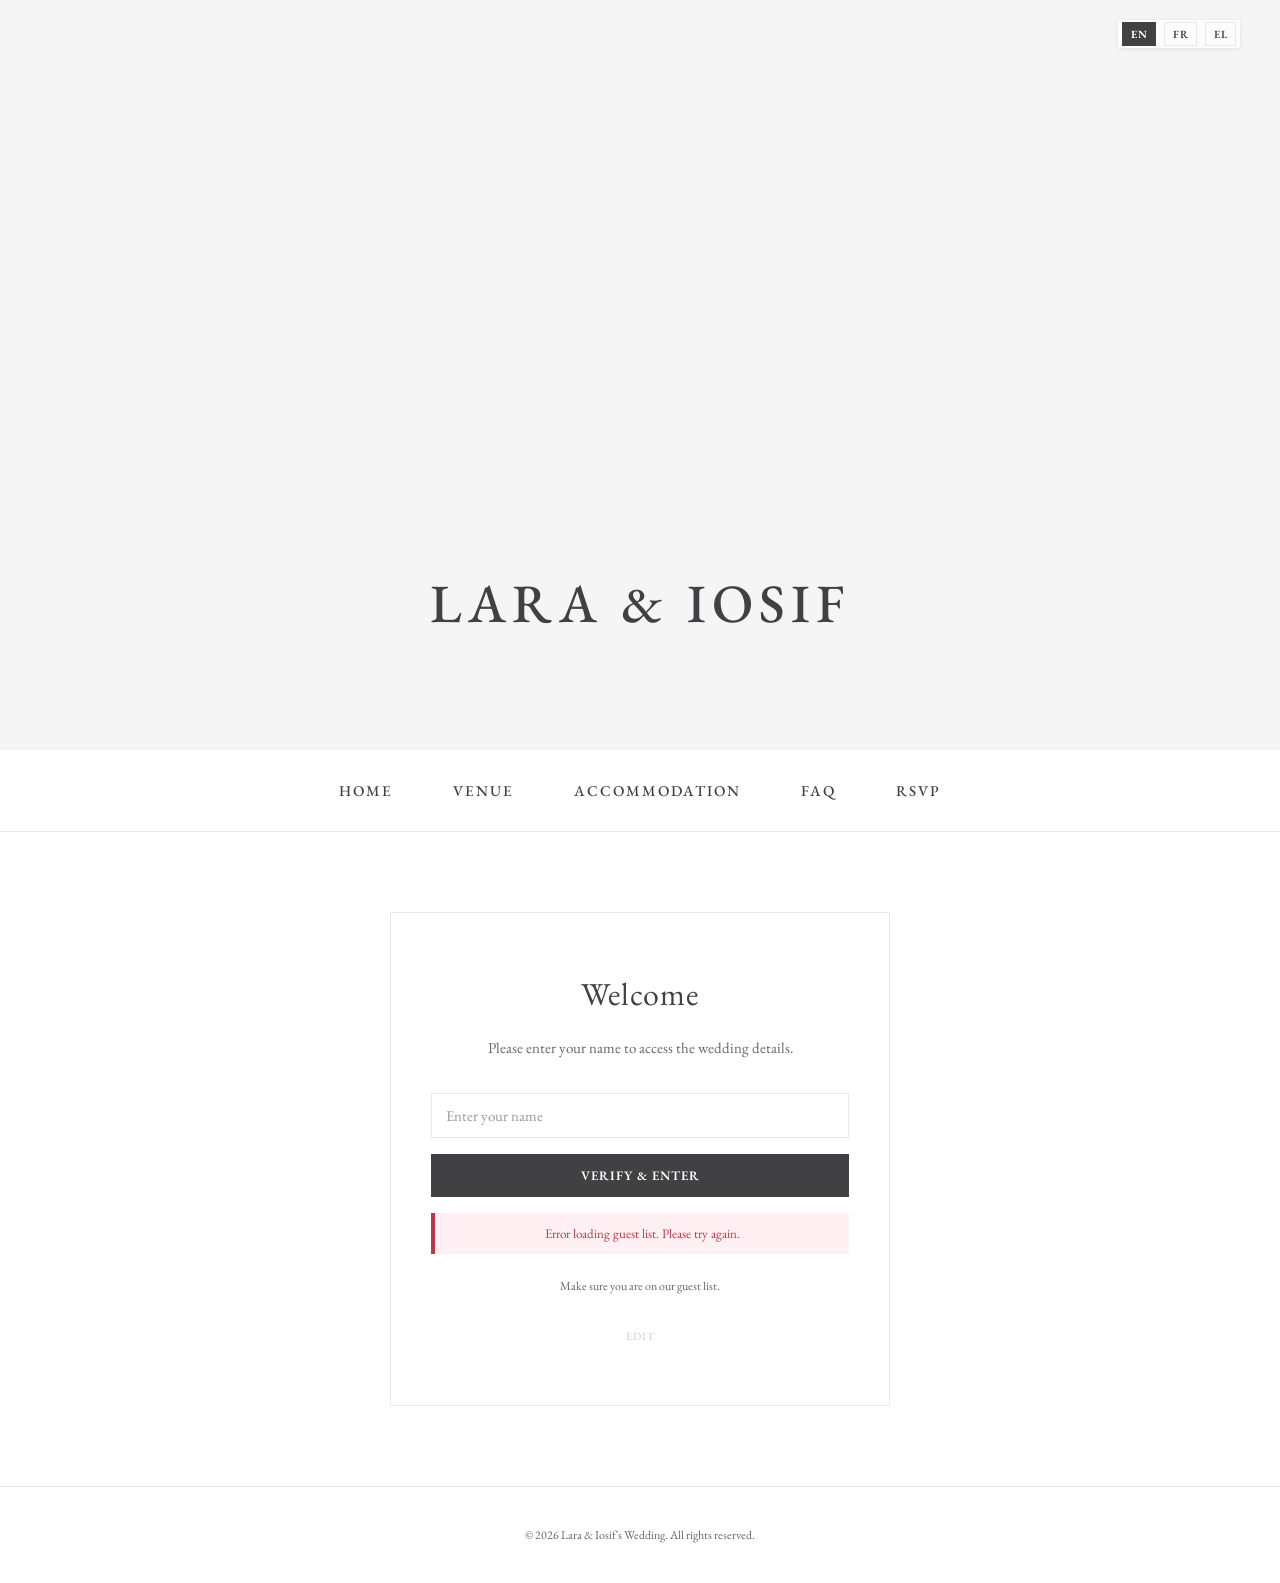
<file: registry.html>
<!DOCTYPE html>
<html lang="en">
<head>
  <meta charset="UTF-8">
  <meta name="viewport" content="width=device-width, initial-scale=1.0">
  <title>Wedding Registry - Lara & Iosif</title>
  <link rel="stylesheet" href="styles.css">
</head>
<body>
  <script src="auth-check.js"></script>

  <!-- Mobile Header -->
  <div class="mobile-header">
    <span class="mobile-header-logo">L&I</span>
  </div>

  <!-- Hamburger Menu for Mobile -->
  <div class="hamburger-menu" id="hamburgerMenu">
    <span></span>
    <span></span>
    <span></span>
  </div>

  <!-- Mobile Navigation Menu -->
  <nav class="mobile-nav" id="mobileNav">
    <a href="index.html" data-i18n="nav_home">Home</a>
    <a href="venue.html" data-i18n="nav_venue">Venue</a>
    <a href="accommodation.html" data-i18n="nav_accommodation">Accommodation</a>
    <a href="faq.html" data-i18n="nav_faq">FAQ</a>
    <a href="registry.html" data-i18n="nav_registry">Wedding Registry</a>
    <a href="rsvp.html" data-i18n="nav_rsvp">RSVP</a>
    <a href="#" id="logoutBtn" data-i18n="nav_logout">Logout</a>
  </nav>

  <!-- Floral Arch Hero Section -->
  <div class="hero-section">
    <h1 class="hero-title" data-i18n="hero_title">LARA & IOSIF</h1>
    <p class="hero-date" data-i18n="wedding_date">SEPTEMBER 4, 2026</p>
    <p class="hero-countdown" id="countdownMessage">Loading...</p>
  </div>

  <!-- Navigation Menu -->
  <nav class="hero-nav">
    <ul class="nav-links">
      <li><a href="index.html" data-i18n="nav_home">Home</a></li>
      <li><a href="venue.html" data-i18n="nav_venue">Venue</a></li>
      <li><a href="accommodation.html" data-i18n="nav_accommodation">Accommodation</a></li>
      <li><a href="faq.html" data-i18n="nav_faq">FAQ</a></li>
      <li><a href="registry.html" data-i18n="nav_registry">Wedding Registry</a></li>
      <li><a href="rsvp.html" data-i18n="nav_rsvp">RSVP</a></li>
      <li><a href="#" id="logoutBtn" style="color: #999; border-bottom: none; padding-left: 20px; font-size: 13px;" data-i18n="nav_logout">Logout</a></li>
    </ul>
  </nav>

  <!-- Language Selector -->
  <div class="language-selector" style="position: fixed; top: 20px; right: 40px; display: flex; gap: 8px; z-index: 100; background: rgba(255, 255, 255, 0.9); backdrop-filter: blur(4px); padding: 4px 6px; border-radius: 2px; box-shadow: 0 1px 4px rgba(65, 64, 66, 0.1);">
    <button class="lang-btn" data-lang="en" data-i18n="lang_en" onclick="setLanguage('en')">EN</button>
    <button class="lang-btn" data-lang="fr" data-i18n="lang_fr" onclick="setLanguage('fr')">FR</button>
    <button class="lang-btn" data-lang="el" data-i18n="lang_el" onclick="setLanguage('el')">EL</button>
  </div>

  <!-- Page Header -->
  <section class="page-header">
    <h1 data-i18n="registry_heading">Wedding Registry</h1>
  </section>

  <!-- Registry Content -->
  <section class="content-section">
    <div class="container">
      <div class="content-card">

        <!-- Thank-you message -->
        <div style="background: #f9f5ef; border-left: 3px solid #c9a227; padding: 24px 28px; margin-bottom: 40px; line-height: 1.8;">
          <p data-i18n="registry_thank_you" style="margin: 0; font-size: 16px; color: var(--text);"></p>
        </div>

        <!-- Registry box -->
        <div style="text-align: center; padding: 48px 20px;">

          <!-- Access code label — red, prominent -->
          <p style="font-size: 16px; letter-spacing: 2px; text-transform: uppercase; color: #c0392b; font-weight: 700; margin: 0 0 18px;" data-i18n="registry_code_label">Code d'accès</p>

          <!-- Code itself + copy button -->
          <div style="display:inline-flex; align-items:center; gap:14px; flex-wrap:wrap; justify-content:center;">
            <div id="registryCodeBox" onclick="copyRegistryCode()"
                 style="display:inline-block; background:var(--ink); color:#fff; font-size:26px; letter-spacing:8px; padding:18px 44px; font-weight:300; cursor:pointer; transition:background 0.25s, color 0.25s; user-select:none;">LARAIOSIF4</div>
            <button id="registryCopyBtn" onclick="copyRegistryCode()"
                    data-i18n="registry_copy_btn"
                    class="registry-copy-btn"
                    style="border:1px solid #c0392b; background:transparent; color:#c0392b; font-size:11px; letter-spacing:2px; text-transform:uppercase; padding:10px 18px; cursor:pointer; font-family:inherit; transition:all 0.25s;">Copier</button>
          </div>

          <!-- Access code description -->
          <p data-i18n="registry_code_desc" style="font-weight: 700; color: #c0392b; font-size: 14px; margin: 20px auto 0; max-width: 460px; line-height: 1.5;"></p>

          <!-- Elegant divider -->
          <div style="display: flex; align-items: center; gap: 16px; margin: 44px auto; max-width: 300px;">
            <div style="flex: 1; height: 1px; background: linear-gradient(to right, transparent, rgba(201,162,39,0.4));"></div>
            <span style="color: rgba(201,162,39,0.55); font-size: 10px; letter-spacing: 3px;">◆</span>
            <div style="flex: 1; height: 1px; background: linear-gradient(to left, transparent, rgba(201,162,39,0.4));"></div>
          </div>

          <!-- Visit button -->
          <a href="https://www.millemercismariage.com/larakaiiosif/liste.html"
             target="_blank"
             rel="noopener noreferrer"
             class="link-btn"
             data-i18n="registry_visit_btn"
             style="display: inline-block; font-size: 13px; padding: 18px 56px; letter-spacing: 2.5px;">Visit the Registry</a>

        </div>

      </div>
    </div>
  </section>

  <!-- Footer -->
  <footer class="footer">
    <p><span data-i18n="footer_text">© 2026 Our Wedding. All rights reserved.</span></p>
  </footer>

  <style>
    @media (max-width: 768px) { .registry-copy-btn { display: none !important; } }
    @media (max-width: 480px) {
      #registryCodeBox {
        font-size: 18px !important;
        letter-spacing: 4px !important;
        padding: 14px 16px !important;
        max-width: calc(100vw - 48px);
        box-sizing: border-box;
      }
    }
  </style>

  <script src="i18n.js"></script>
  <script src="content-loader.js"></script>
  <script src="navigation.js"></script>
  <script>
    function copyRegistryCode() {
      const box = document.getElementById('registryCodeBox');
      const btn = document.getElementById('registryCopyBtn');
      const dict = (typeof pageTranslations !== 'undefined' && pageTranslations[currentLanguage]) ? pageTranslations[currentLanguage] : {};

      function showFeedback() {
        box.style.background = '#27ae60';
        if (btn) {
          btn.textContent = dict.registry_copied || 'Copié !';
          btn.style.borderColor = '#27ae60';
          btn.style.color = '#27ae60';
        }
        setTimeout(function () {
          box.style.background = 'var(--ink)';
          if (btn) {
            btn.textContent = dict.registry_copy_btn || 'Copier';
            btn.style.borderColor = '#c0392b';
            btn.style.color = '#c0392b';
          }
        }, 2000);
      }

      function fallbackCopy() {
        const el = document.createElement('input');
        el.value = 'LARAIOSIF4';
        el.setAttribute('readonly', '');
        el.style.cssText = 'position:fixed;top:0;left:0;opacity:0;font-size:16px;';
        document.body.appendChild(el);
        el.focus();
        el.select();
        el.setSelectionRange(0, 99999);
        try { document.execCommand('copy'); showFeedback(); } catch (e) {}
        document.body.removeChild(el);
      }

      if (navigator.clipboard && navigator.clipboard.writeText) {
        navigator.clipboard.writeText('LARAIOSIF4').then(showFeedback).catch(fallbackCopy);
      } else {
        fallbackCopy();
      }
    }

    // Countdown
    function calculateAndUpdateCountdown() {
      const countdownEl = document.getElementById('countdownMessage');
      if (!countdownEl) return;
      const now = new Date();
      const weddingDate = new Date(2026, 8, 4);
      const timeDiff = weddingDate.getTime() - now.getTime();
      if (timeDiff <= 0) { countdownEl.textContent = 'The Wedding Day!'; return; }
      const days = Math.ceil(timeDiff / (1000 * 60 * 60 * 24));
      countdownEl.textContent = 'THE FINAL COUNTDOWN : ' + days + ' days';
    }
    calculateAndUpdateCountdown();
    setInterval(calculateAndUpdateCountdown, 60000);
    document.addEventListener('languageChanged', calculateAndUpdateCountdown);

    // Hamburger Menu Toggle
    const hamburger = document.getElementById('hamburgerMenu');
    const mobileNav = document.getElementById('mobileNav');

    hamburger.addEventListener('click', function() {
      hamburger.classList.toggle('active');
      mobileNav.classList.toggle('active');
    });

    const mobileNavLinks = mobileNav.querySelectorAll('a');
    mobileNavLinks.forEach(link => {
      link.addEventListener('click', function() {
        hamburger.classList.remove('active');
        mobileNav.classList.remove('active');
      });
    });
  </script>
</body>
</html>
</file>
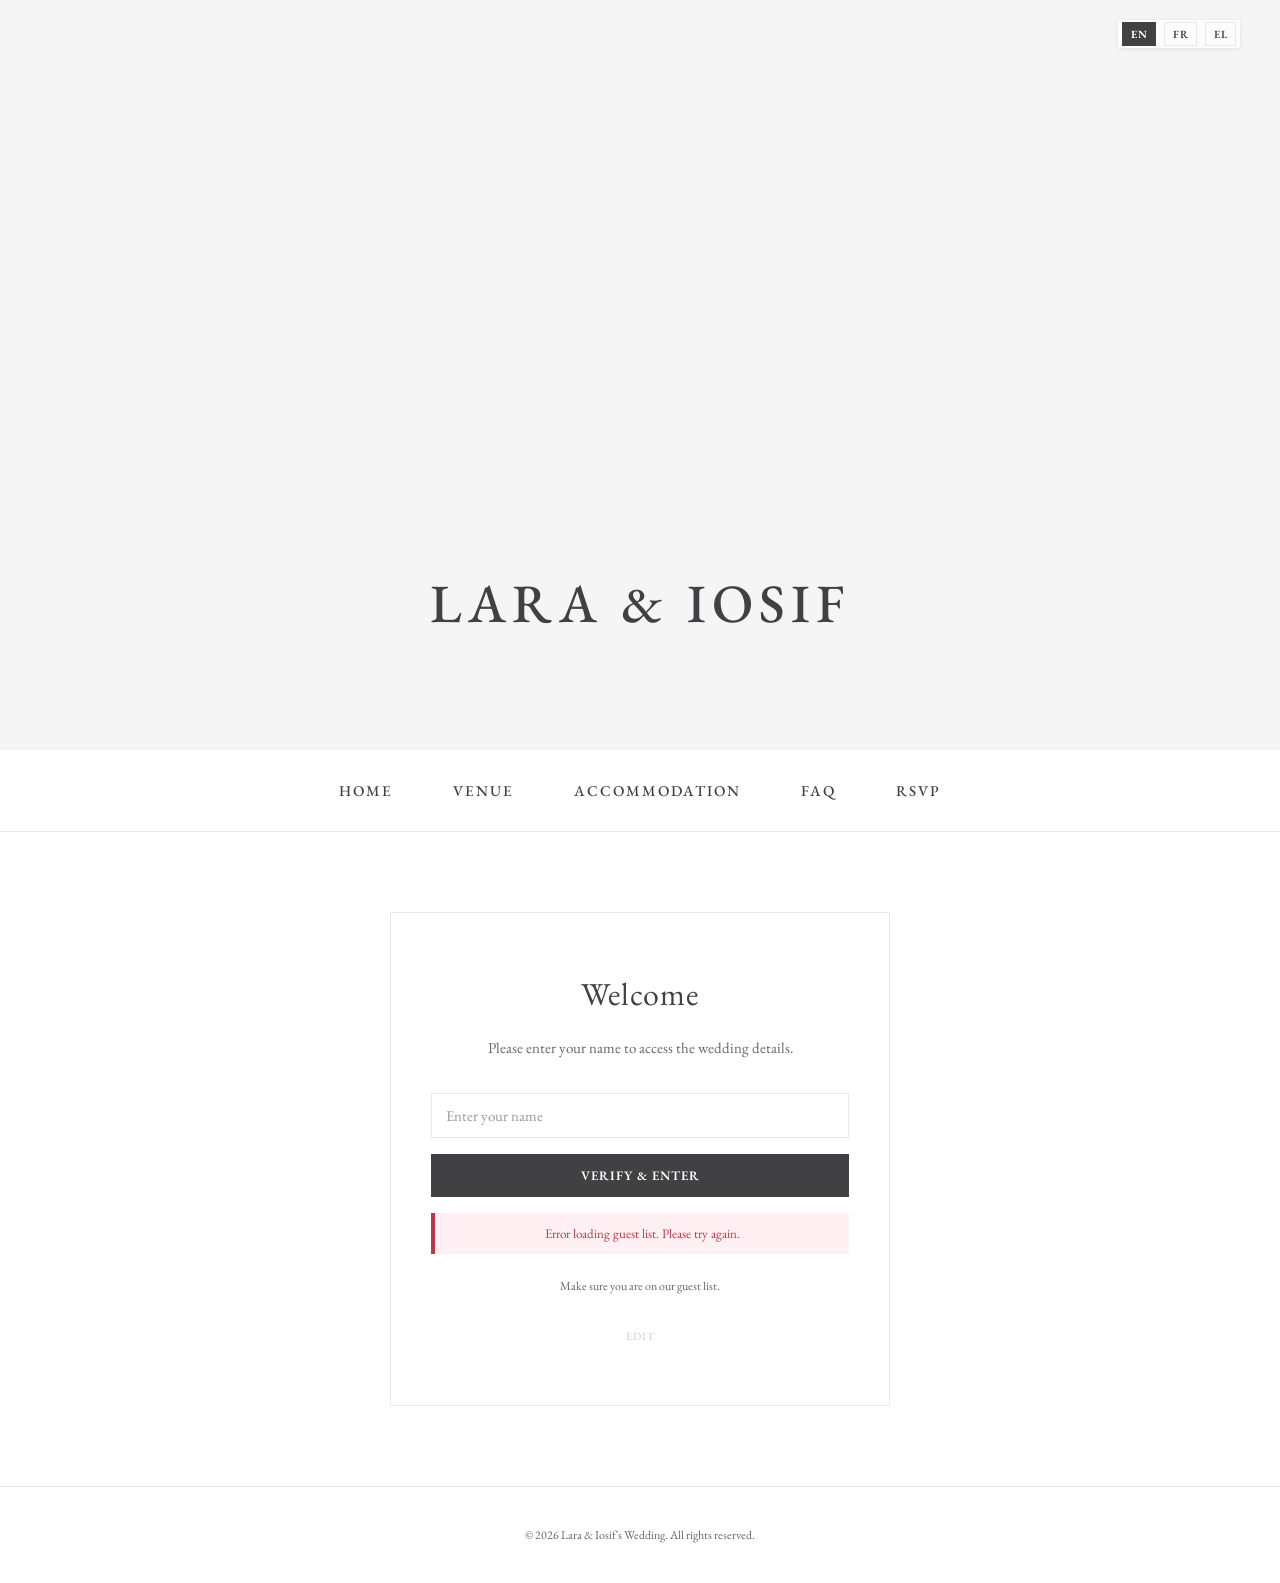
<file: rsvp.html>
<!DOCTYPE html>
<html lang="en">
<head>
  <meta charset="UTF-8">
  <meta name="viewport" content="width=device-width, initial-scale=1.0">
  <title>RSVP - Our Wedding</title>
  <link rel="stylesheet" href="styles.css">
  <link rel="stylesheet" href="rsvp.css">
  <style>
    .navbar {
      position: sticky;
      top: 0;
      z-index: 1000;
      border-bottom: 1px solid var(--border);
    }

    .nav-container {
      max-width: 1200px;
      margin: 0 auto;
      padding: 0 40px;
      display: flex;
      justify-content: space-between;
      align-items: center;
      gap: 40px;
      height: auto;
      flex-wrap: wrap;
    }

    .nav-logo {
      order: 1;
      padding: 20px 0;
      white-space: nowrap;
    }

    .nav-menu {
      order: 2;
      flex: 1;
      display: flex;
      justify-content: center;
      gap: 30px;
      margin: 0;
      padding: 20px 0;
    }

    @media (max-width: 768px) {
      .nav-container {
        padding: 0 20px;
        gap: 20px;
      }

      .nav-menu {
        gap: 15px;
        flex-basis: 100%;
        order: 3;
      }
    }
  </style>
</head>
<body>
  <script src="auth-check.js"></script>
  
  <!-- Mobile Header -->
  <div class="mobile-header">
    <span class="mobile-header-logo">L&I</span>
  </div>

  <!-- Hamburger Menu for Mobile -->
  <div class="hamburger-menu" id="hamburgerMenu">
    <span></span>
    <span></span>
    <span></span>
  </div>

  <!-- Mobile Navigation Menu -->
  <nav class="mobile-nav" id="mobileNav">
    <a href="index.html" data-i18n="nav_home">Home</a>
    <a href="venue.html" data-i18n="nav_venue">Venue</a>
    <a href="accommodation.html" data-i18n="nav_accommodation">Accommodation</a>
    <a href="faq.html" data-i18n="nav_faq">FAQ</a>
    <a href="registry.html" data-i18n="nav_registry">Wedding Registry</a>
    <a href="rsvp.html" data-i18n="nav_rsvp">RSVP</a>
    <a href="#" id="logoutBtn" data-i18n="nav_logout">Logout</a>
  </nav>
  
  <!-- Floral Arch Hero Section -->
  <div class="hero-section">
    <h1 class="hero-title" data-i18n="hero_title">LARA & IOSIF</h1>
    <p class="hero-date" data-i18n="wedding_date">SEPTEMBER 4, 2026</p>
    <p class="hero-countdown" id="countdownMessage">Loading...</p>
  </div>

  <!-- Navigation Menu -->
  <nav class="hero-nav">
    <ul class="nav-links">
      <li><a href="index.html" data-i18n="nav_home">Home</a></li>
      <li><a href="venue.html" data-i18n="nav_venue">Venue</a></li>
      <li><a href="accommodation.html" data-i18n="nav_accommodation">Accommodation</a></li>
      <li><a href="faq.html" data-i18n="nav_faq">FAQ</a></li>
      <li><a href="registry.html" data-i18n="nav_registry">Wedding Registry</a></li>
      <li><a href="rsvp.html" data-i18n="nav_rsvp">RSVP</a></li>
      <li><a href="#" id="logoutBtn" style="color: #999; border-bottom: none; padding-left: 20px; font-size: 13px;" data-i18n="nav_logout">Logout</a></li>
    </ul>
  </nav>

  <!-- Language Selector -->
  <div class="language-selector" style="position: fixed; top: 20px; right: 40px; display: flex; gap: 8px; z-index: 100; background: rgba(255, 255, 255, 0.9); backdrop-filter: blur(4px); padding: 4px 6px; border-radius: 2px; box-shadow: 0 1px 4px rgba(65, 64, 66, 0.1);">
    <button class="lang-btn" data-lang="en" data-i18n="lang_en" onclick="setLanguage('en')">EN</button>
    <button class="lang-btn" data-lang="fr" data-i18n="lang_fr" onclick="setLanguage('fr')">FR</button>
    <button class="lang-btn" data-lang="el" data-i18n="lang_el" onclick="setLanguage('el')">ΕΛ</button>
  </div>

  <!-- Navigation (hidden) -->
  <nav class="navbar" style="display: none;">
    <div class="nav-container">
      <div class="nav-logo">
        <a href="index.html">Our Wedding</a>
      </div>
      <ul class="nav-menu">
        <li class="nav-item"><a href="index.html" class="nav-link" data-i18n="nav_home">Home</a></li>
        <li class="nav-item"><a href="venue.html" class="nav-link" data-i18n="nav_venue">Venue</a></li>
        <li class="nav-item"><a href="accommodation.html" class="nav-link" data-i18n="nav_accommodation">Accommodation</a></li>
        <li class="nav-item"><a href="faq.html" class="nav-link" data-i18n="nav_faq">FAQ</a></li>
        <li class="nav-item"><a href="rsvp.html" class="nav-link active primary-nav-link" data-i18n="nav_rsvp">RSVP</a></li>
      </ul>
    </div>
  </nav>

  <!-- Page Header -->
  <section class="page-header">
    <h1 data-i18n="rsvp_heading">RSVP</h1>
  </section>

  <!-- RSVP Content -->
  <section class="content-section rsvp-section">
    <div id="card">
      <!-- STEP 2: RSVP Form (No gatekeeper needed - already authenticated) -->
      <div id="step2" class="step active">
        <h3 id="familyTitle" class="hide-when-no"></h3>
        <form id="rsvpForm" onsubmit="return false">
          <h4 data-i18n-key="attend_label">Will you attend?</h4>
          <select id="attending" aria-label="Attendance">
            <option value="Yes" data-i18n-key="yes">Yes</option>
            <option value="No" data-i18n-key="no">No</option>
          </select>
          <div id="guestsContainer" class="hide-when-no"></div>
          <div id="guest2Section" class="hide-when-no" style="display:none"></div>
          <textarea id="message" placeholder="Message"></textarea>
          <button id="openReviewBtn" class="link-btn" type="button">
            <span id="btnText" data-i18n-key="review_rsvp">Review & Send</span>
            <span id="loader" class="spinner"></span>
          </button>
          <p id="sendError" class="sendError" style="display:none;"></p>
        </form>
      </div>
      <!-- STEP 3: Thank you -->
      <div id="step3" class="step">
        <div class="checkmark-wrap">
          <svg class="evil-eye" width="60" height="60" viewBox="0 0 64 64">
            <circle cx="32" cy="32" r="40" fill="#fff"/>
            <circle cx="32" cy="32" r="30" fill="#3498db"/> <!-- bleu clair -->
            <circle cx="32" cy="32" r="20" fill="#fff"/> <!-- blanc -->
            <circle cx="32" cy="32" r="12" fill="#00ffff"/> <!-- turquoise -->
            <circle cx="32" cy="32" r="5" fill="#2c3e50"/> <!-- pupille bleu foncé -->
          </svg>
        </div>
        <h2 data-i18n-key="thanks_title">Thank you</h2>
        <p data-i18n-key="thanks_text">Your response has been received</p>
        <a href="index.html" class="link-btn">Back to Home</a>
      </div>
      <!-- MODAL — Résumé avant envoi -->
      <div id="reviewModal" class="modal hidden" aria-hidden="true" role="dialog" aria-labelledby="reviewTitle">
        <div class="modal-card">
          <div class="modal-header">
            <h3 id="reviewTitle" data-i18n-key="review_title">Review your RSVP</h3>
            <button type="button" class="icon-btn" id="closeReviewBtn" aria-label="Close">✕</button>
          </div>
          <p class="modal-sub" data-i18n-key="review_sub">Please confirm your details before sending.</p>
          <div id="reviewContent" class="review-content"></div>
          <div class="modal-actions">
            <button id="editBtn" type="button" class="ghost-btn" data-i18n-key="edit">Edit</button>
            <button id="confirmBtn" type="button" class="primary-btn" data-i18n-key="confirm_send">Confirm & Send</button>
          </div>
        </div>
      </div>
    </div>
  </section>

  <!-- Footer -->
  <footer class="footer">
    <p><span data-i18n="footer_text">&copy; 2026 Our Wedding. All rights reserved.</span></p>
  </footer>

  <script src="i18n.js"></script>
  <script src="navigation.js"></script>
  <script>
    // Countdown
    function calculateAndUpdateCountdown() {
      const countdownEl = document.getElementById('countdownMessage');
      if (!countdownEl) return;
      const now = new Date();
      const weddingDate = new Date(2026, 8, 4);
      const timeDiff = weddingDate.getTime() - now.getTime();
      if (timeDiff <= 0) { countdownEl.textContent = 'The Wedding Day!'; return; }
      const days = Math.ceil(timeDiff / (1000 * 60 * 60 * 24));
      countdownEl.textContent = 'THE FINAL COUNTDOWN : ' + days + ' days';
    }
    calculateAndUpdateCountdown();
    setInterval(calculateAndUpdateCountdown, 60000);

    // Hamburger Menu Toggle
    const hamburger = document.getElementById('hamburgerMenu');
    const mobileNav = document.getElementById('mobileNav');
    
    hamburger.addEventListener('click', function() {
      hamburger.classList.toggle('active');
      mobileNav.classList.toggle('active');
    });

    // Close mobile nav when a link is clicked
    const mobileNavLinks = mobileNav.querySelectorAll('a');
    mobileNavLinks.forEach(link => {
      link.addEventListener('click', function() {
        hamburger.classList.remove('active');
        mobileNav.classList.remove('active');
      });
    });
  </script>
  <script src="rsvp.js"></script>
</body>
</html>
</file>
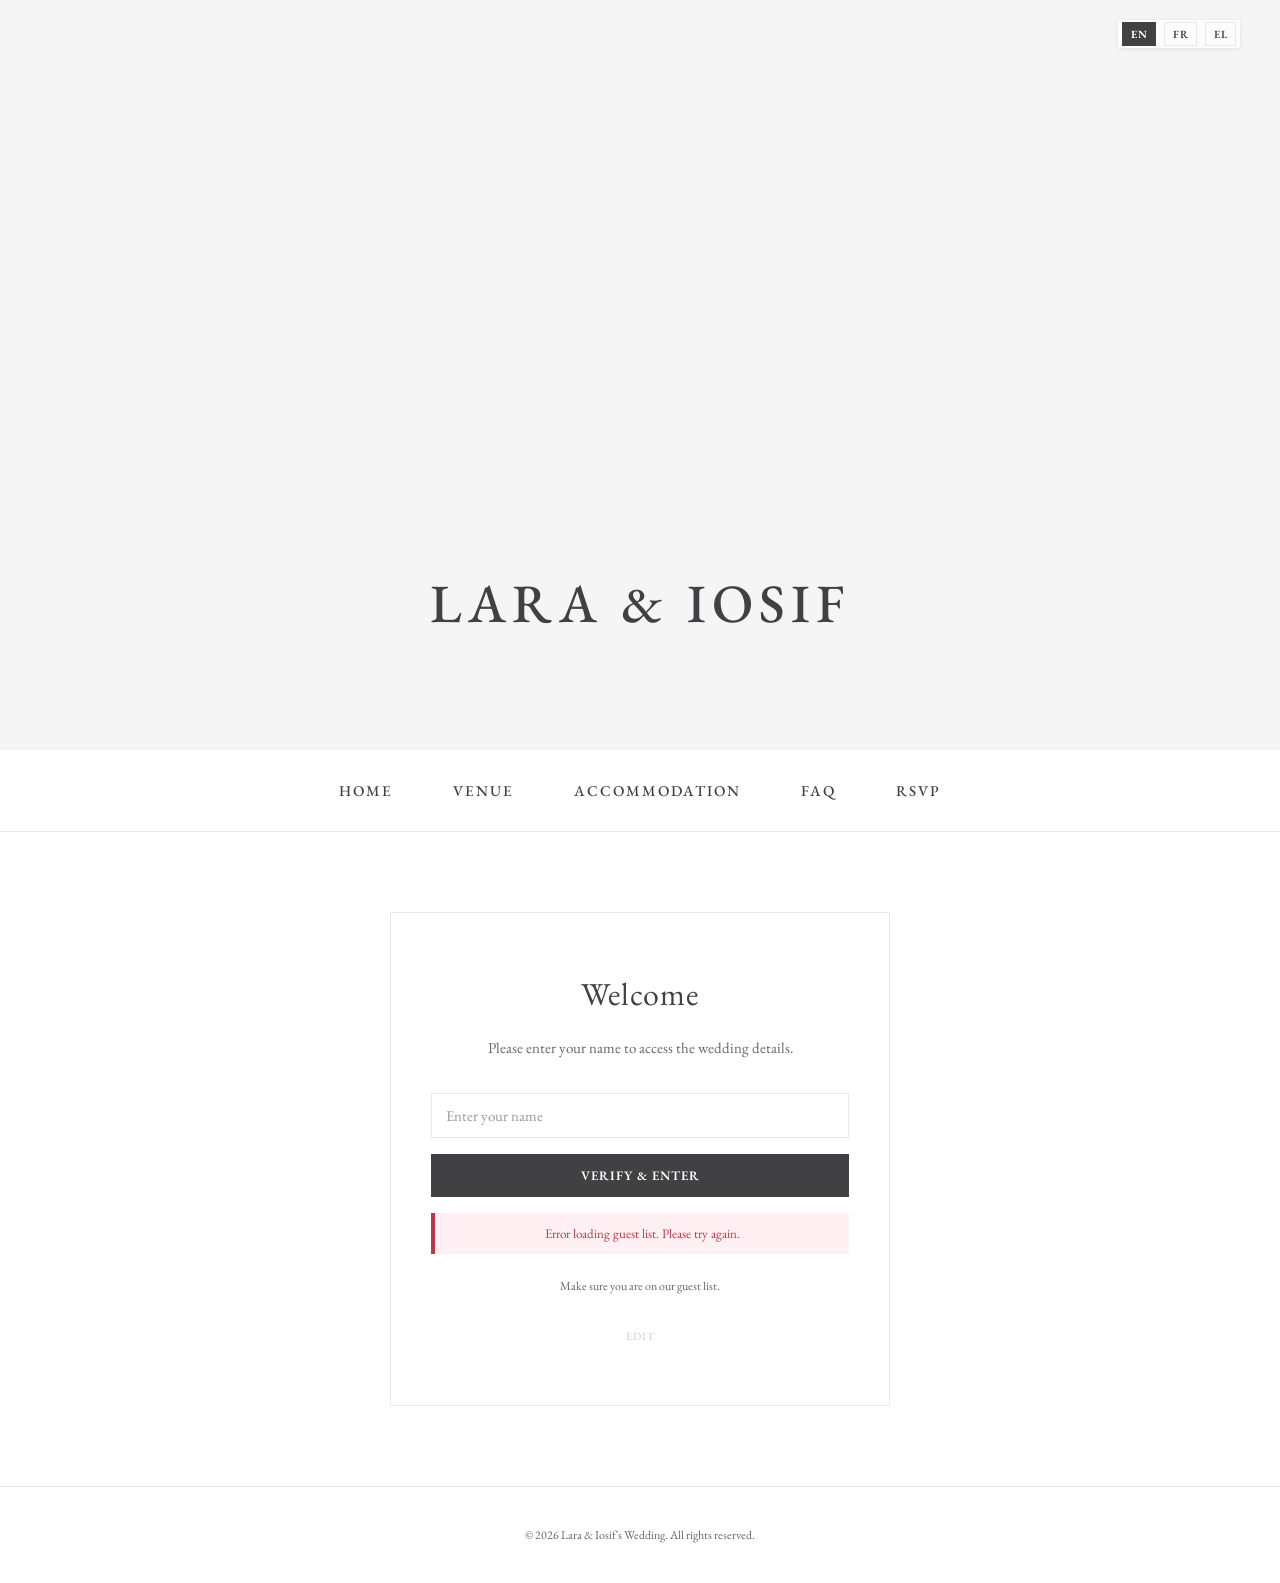
<file: venue.html>
<!DOCTYPE html>
<html lang="en">
<head>
  <meta charset="UTF-8">
  <meta name="viewport" content="width=device-width, initial-scale=1.0">
  <title>Venue - Our Wedding</title>
  <link rel="stylesheet" href="styles.css">
  <style>
    .navbar {
      position: sticky;
      top: 0;
      z-index: 1000;
      border-bottom: 1px solid var(--border);
    }

    .nav-container {
      max-width: 1200px;
      margin: 0 auto;
      padding: 0 40px;
      display: flex;
      justify-content: space-between;
      align-items: center;
      gap: 40px;
      height: auto;
      flex-wrap: wrap;
    }

    .nav-logo {
      order: 1;
      padding: 20px 0;
      white-space: nowrap;
    }

    .nav-menu {
      order: 2;
      flex: 1;
      display: flex;
      justify-content: center;
      gap: 30px;
      margin: 0;
      padding: 20px 0;
    }

    .language-selector-navbar {
      order: 3;
      display: flex;
      gap: 8px;
      padding: 20px 0;
      white-space: nowrap;
    }

    .lang-btn-nav {
      padding: 6px 12px;
      border: 1px solid var(--border);
      background: var(--white);
      color: var(--text);
      cursor: pointer;
      font-size: 11px;
      font-weight: 600;
      letter-spacing: 0.5px;
      text-transform: uppercase;
      transition: all 0.2s ease;
      outline: none;
      border-radius: 0;
      font-family: inherit;
    }

    .lang-btn-nav:hover {
      border-color: var(--primary);
      color: var(--primary);
    }

    .lang-btn-nav.active {
      background: var(--primary);
      color: var(--white);
      border-color: var(--primary);
    }

    @media (max-width: 768px) {
      .nav-container {
        padding: 0 20px;
        gap: 20px;
      }

      .nav-menu {
        gap: 15px;
        flex-basis: 100%;
        order: 3;
      }

      .language-selector-navbar {
        order: 4;
        flex-basis: 100%;
        justify-content: center;
      }
    }
  </style>
</head>
<body>
  <script src="auth-check.js"></script>
  
  <!-- Mobile Header -->
  <div class="mobile-header">
    <span class="mobile-header-logo">L&I</span>
  </div>

  <!-- Hamburger Menu for Mobile -->
  <div class="hamburger-menu" id="hamburgerMenu">
    <span></span>
    <span></span>
    <span></span>
  </div>

  <!-- Mobile Navigation Menu -->
  <nav class="mobile-nav" id="mobileNav">
    <a href="index.html" data-i18n="nav_home">Home</a>
    <a href="venue.html" data-i18n="nav_venue">Venue</a>
    <a href="accommodation.html" data-i18n="nav_accommodation">Accommodation</a>
    <a href="faq.html" data-i18n="nav_faq">FAQ</a>
    <a href="registry.html" data-i18n="nav_registry">Wedding Registry</a>
    <a href="rsvp.html" data-i18n="nav_rsvp">RSVP</a>
    <a href="#" id="logoutBtn" data-i18n="nav_logout">Logout</a>
  </nav>
  
  <!-- Floral Arch Hero Section -->
  <div class="hero-section">
    <h1 class="hero-title" data-i18n="hero_title">LARA & IOSIF</h1>
    <p class="hero-date" data-i18n="wedding_date">SEPTEMBER 4, 2026</p>
    <p class="hero-countdown" id="countdownMessage">Loading...</p>
  </div>

  <!-- Navigation Menu -->
  <nav class="hero-nav">
    <ul class="nav-links">
      <li><a href="index.html" data-i18n="nav_home">Home</a></li>
      <li><a href="venue.html" data-i18n="nav_venue">Venue</a></li>
      <li><a href="accommodation.html" data-i18n="nav_accommodation">Accommodation</a></li>
      <li><a href="faq.html" data-i18n="nav_faq">FAQ</a></li>
      <li><a href="registry.html" data-i18n="nav_registry">Wedding Registry</a></li>
      <li><a href="rsvp.html" data-i18n="nav_rsvp">RSVP</a></li>
      <li><a href="#" id="logoutBtn" style="color: #999; border-bottom: none; padding-left: 20px; font-size: 13px;" data-i18n="nav_logout">Logout</a></li>
    </ul>
  </nav>

  <!-- Language Selector -->
  <div class="language-selector" style="position: fixed; top: 20px; right: 40px; display: flex; gap: 8px; z-index: 100; background: rgba(255, 255, 255, 0.9); backdrop-filter: blur(4px); padding: 4px 6px; border-radius: 2px; box-shadow: 0 1px 4px rgba(65, 64, 66, 0.1);">
    <button class="lang-btn" data-lang="en" data-i18n="lang_en" onclick="setLanguage('en')">EN</button>
    <button class="lang-btn" data-lang="fr" data-i18n="lang_fr" onclick="setLanguage('fr')">FR</button>
    <button class="lang-btn" data-lang="el" data-i18n="lang_el" onclick="setLanguage('el')">EL</button>
  </div>

  <!-- Navigation (hidden) -->
  <nav class="navbar" style="display: none;">
    <div class="nav-container">
      <div class="nav-logo">
        <a href="index.html">Our Wedding</a>
      </div>
      <ul class="nav-menu">
        <li class="nav-item"><a href="index.html" class="nav-link" data-i18n="nav_home">Home</a></li>
        <li class="nav-item"><a href="venue.html" class="nav-link active" data-i18n="nav_venue">Venue</a></li>
        <li class="nav-item"><a href="accommodation.html" class="nav-link" data-i18n="nav_accommodation">Accommodation</a></li>
        <li class="nav-item"><a href="faq.html" class="nav-link" data-i18n="nav_faq">FAQ</a></li>
        <li class="nav-item"><a href="rsvp.html" class="nav-link primary-nav-link" data-i18n="nav_rsvp">RSVP</a></li>
      </ul>
      
      <!-- Language Selector -->
      <div class="language-selector-navbar">
        <button class="lang-btn-nav" data-lang="en" onclick="setLanguage('en')">EN</button>
        <button class="lang-btn-nav" data-lang="fr" onclick="setLanguage('fr')">FR</button>
        <button class="lang-btn-nav" data-lang="el" onclick="setLanguage('el')">EL</button>
      </div>
    </div>
  </nav>

  <!-- Page Header -->
  <section class="page-header">
    <h1 data-i18n="venue_heading">Venue</h1>
  </section>

  <!-- Venue Content -->
  <section class="content-section">
    <div class="container">
      <div class="content-card">
        <h2 style="text-align: center; margin-bottom: 20px; font-size: 2em; color: #333;">KTIMA XRISTIDI</h2>
        <img src="venue-photo.jpg" alt="Venue" style="width: 100%; height: auto; border-radius: 12px; margin-bottom: 30px; display: block;">
        <div class="venue-grid" id="venueBoxesGrid">
          <p style="color:#999;text-align:center;">Chargement…</p>
        </div>

        <div class="map-container">
          <h3 data-i18n="venue_amenities">Amenities</h3>
          <iframe src="https://www.google.com/maps/embed?pb=!1m18!1m12!1m3!1d3033.450!2d22.931451425478095!3d40.47359915135645!2m3!1f0!2f0!3f0!3m2!1i1024!2i768!4f13.1!3m3!1m2!1s0x135e4e9b9b9b9b9b%3A0x9b9b9b9b9b9b9b9b!2s%CE%9A%CF%84%CE%AE%CE%BC%CE%B1%20%CE%A7%CF%81%CE%B7%CF%83%CF%84%CE%AF%CE%B4%CE%B7%2C%20%CE%98%CE%B5%CF%83%CF%83%CE%B1%CE%BB%CE%BF%CE%BD%CE%AF%CE%BA%CE%B7!5e0!3m2!1sen!2sgr!4v" 
                  width="100%" height="400" style="border:0; border-radius: 12px;" allowfullscreen="" loading="lazy"></iframe>
        </div>

        <div class="venue-details">
          <h3 data-i18n="venue_details_title">Venue Details</h3>
          <p data-i18n="venue_description">Ktima Xristidi is a beautiful wedding venue in Thessaloniki featuring elegant indoor spaces and stunning outdoor gardens. The venue provides the perfect setting for both the ceremony and celebrations.</p>
        </div>
      </div>
    </div>
  </section>

  <!-- Footer -->
  <footer class="footer">
    <p><span data-i18n="footer_text">© 2026 Our Wedding. All rights reserved.</span></p>
  </footer>

  <script src="i18n.js"></script>
  <script src="content-loader.js"></script>
  <script src="navigation.js"></script>
  <script>
    // Countdown Timer - Dynamic calculation
    function calculateAndUpdateCountdown() {
      const countdownEl = document.getElementById('countdownMessage');
      if (!countdownEl) return;
      
      const now = new Date();
      const weddingDate = new Date(2026, 8, 4); // September 4, 2026
      
      const timeDiff = weddingDate.getTime() - now.getTime();
      
      if (timeDiff <= 0) {
        countdownEl.textContent = 'The Wedding Day!';
        return;
      }
      
      const days = Math.ceil(timeDiff / (1000 * 60 * 60 * 24));
      countdownEl.textContent = 'THE FINAL COUNTDOWN : ' + days + ' days';
    }

    calculateAndUpdateCountdown();
    setInterval(calculateAndUpdateCountdown, 60000);
    document.addEventListener('languageChanged', calculateAndUpdateCountdown);

    // Venue boxes
    let venueBoxesData = null;

    function nl2br(str) {
      return str
        .replace(/&/g,'&amp;')
        .replace(/</g,'&lt;')
        .replace(/>/g,'&gt;')
        .replace(/\n/g,'<br>')
        .replace(/&lt;em&gt;/g,'<em>')
        .replace(/&lt;\/em&gt;/g,'</em>');
    }

    function renderVenueBoxes(lang) {
      if (!venueBoxesData) return;
      const suffix = lang === 'el' ? '_el' : (lang === 'fr' ? '_fr' : '_en');
      document.getElementById('venueBoxesGrid').innerHTML = venueBoxesData.items.map(box => `
        <div class="venue-info">
          <h3>${box.icon || ''} ${box['title' + suffix] || box.title_fr}</h3>
          <p>${nl2br(box['content' + suffix] || box.content_fr)}</p>
        </div>
      `).join('');
    }

    fetch('https://raw.githubusercontent.com/Lamancine/RSVPLI/main/_data/venue_boxes.json?_=' + Date.now())
      .then(r => r.json())
      .then(data => {
        venueBoxesData = data;
        renderVenueBoxes(typeof currentLanguage !== 'undefined' ? currentLanguage : 'fr');
      })
      .catch(() => {});

    document.addEventListener('languageChanged', () => {
      if (venueBoxesData) renderVenueBoxes(currentLanguage);
    });

    // Hamburger Menu Toggle
    const hamburger = document.getElementById('hamburgerMenu');
    const mobileNav = document.getElementById('mobileNav');
    
    hamburger.addEventListener('click', function() {
      hamburger.classList.toggle('active');
      mobileNav.classList.toggle('active');
    });

    // Close mobile nav when a link is clicked
    const mobileNavLinks = mobileNav.querySelectorAll('a');
    mobileNavLinks.forEach(link => {
      link.addEventListener('click', function() {
        hamburger.classList.remove('active');
        mobileNav.classList.remove('active');
      });
    });
  </script>
</body>
</html>
</file>
<file: styles.css>
/* ============================================
   Wedding Website - Global Styles
   The Knot Inspired Elegant Design
   ============================================ */

@import url('https://fonts.googleapis.com/css2?family=EB+Garamond:wght@400;500&display=swap');

* {
  box-sizing: border-box;
  margin: 0;
  padding: 0;
}

:root {
  --ink: #414042;
  --text: #414042;
  --text-light: #666;
  --primary: #414042;
  --primary-light: #676668;
  --border: #e8e8e8;
  --light-bg: #ffffff;
  --white: #ffffff;
  --gold: #b99148;
  --gold-light: #d0b26f;
  --shadow: 0 28px 90px rgba(47, 42, 40, 0.10);
  --radius: 24px;
}

html, body {
  margin: 0;
  padding: 0;
  font-family: "EB Garamond", ui-serif, "Georgia", "Times New Roman", serif;
  color: var(--text);
  background: linear-gradient(180deg, #fbf7f2 0%, #f8f2ea 100%);
  line-height: 1.75;
  letter-spacing: 0.01em;
  min-height: 100%;
}

body {
  background-attachment: fixed;
}

button,
input,
textarea,
select {
  font-family: inherit;
}

button {
  cursor: pointer;
}

/* ============================================
   NAVIGATION
   ============================================ */
.navbar {
  background: rgba(255, 255, 255, 0.95);
  backdrop-filter: blur(14px);
  box-shadow: 0 18px 44px rgba(47, 42, 40, 0.06);
  border-bottom: 1px solid rgba(97, 83, 70, 0.12);
  position: sticky;
  top: 0;
  z-index: 1000;
  padding: 18px 0;
}

.nav-container {
  max-width: 1220px;
  margin: 0 auto;
  padding: 0 36px;
  display: flex;
  justify-content: space-between;
  align-items: center;
}

.nav-logo a {
  font-size: 12px;
  font-weight: 700;
  color: var(--primary);
  text-decoration: none;
  letter-spacing: 2px;
  text-transform: uppercase;
}

.nav-menu {
  display: flex;
  list-style: none;
  gap: 40px;
}

.nav-item {
  margin: 0;
}

.nav-link {
  display: inline-block;
  padding: 0;
  text-decoration: none;
  color: var(--text);
  transition: color 0.25s ease, border-color 0.25s ease;
  border-bottom: 1px solid transparent;
  font-size: 13px;
  font-weight: 500;
  letter-spacing: 1.8px;
  text-transform: uppercase;
}

.nav-link:hover {
  color: var(--primary);
  border-bottom: 1px solid var(--primary);
}

.nav-link.active {
  color: var(--primary);
  border-bottom: 1px solid var(--primary);
}

.primary-nav-link {
  background: var(--primary);
  color: var(--white) !important;
  padding: 12px 24px !important;
  border-radius: 999px;
  border: none;
  text-transform: uppercase;
  font-size: 12px;
  letter-spacing: 1.5px;
}

.primary-nav-link:hover {
  background: var(--gold);
  color: var(--white);
}

/* Hero Section Navigation Menu */
.hero-nav {
  background: var(--white);
  border-bottom: 1px solid var(--border);
  width: 100%;
  z-index: 50;
}

.nav-links {
  list-style: none;
  display: flex;
  justify-content: center;
  gap: 60px;
  margin: 0;
  padding: 30px 40px;
  flex-wrap: wrap;
}

.nav-links li {
  margin: 0;
}

.nav-links a {
  text-decoration: none;
  color: var(--text);
  font-size: 15px;
  font-weight: 500;
  letter-spacing: 2px;
  text-transform: uppercase;
  border-bottom: 2px solid transparent;
  padding-bottom: 4px;
  transition: all 0.25s ease;
  font-family: "EB Garamond", serif;
}

.nav-links a:hover {
  color: var(--primary);
  border-bottom: 2px solid var(--primary);
}

.primary-nav-link:hover {
  background: var(--primary-light);
  color: var(--white);
  border: none;
}

/* Language Selector */
.language-selector {
  z-index: 100 !important;
}

.language-selector .lang-btn {
  padding: 4px 8px;
  border: 1px solid var(--border);
  background: transparent;
  color: var(--primary);
  cursor: pointer;
  font-family: "EB Garamond", serif;
  font-size: 11px;
  font-weight: 600;
  letter-spacing: 0.5px;
  text-transform: uppercase;
  transition: all 0.2s ease;
  outline: none;
  border-radius: 0;
}

.language-selector .lang-btn:hover {
  border-color: var(--primary);
  background: rgba(65, 64, 66, 0.05);
}

.language-selector .lang-btn.active {
  background: var(--primary);
  color: var(--white);
  border-color: var(--primary);
  font-weight: 700;
}

/* ============================================
   MOBILE HEADER
   ============================================ */
.mobile-header {
  display: none;
}

@media (max-width: 600px) {
  .mobile-header {
    display: flex;
    align-items: center;
    justify-content: center;
    height: 60px;
    border-bottom: 1px solid var(--border);
    background: var(--white);
    position: sticky;
    top: 0;
    z-index: 99;
  }

  .mobile-header-logo {
    font-size: 18px;
    font-weight: 500;
    letter-spacing: 2px;
    color: var(--primary);
    text-transform: uppercase;
  }
}

/* Hamburger Menu for Mobile */
.hamburger-menu {
  display: none;
  flex-direction: column;
  cursor: pointer;
  gap: 6px;
  padding: 10px;
  position: fixed;
  top: 20px;
  left: 20px;
  z-index: 101;
  background: rgba(255, 255, 255, 0.95);
  border-radius: 4px;
  width: 40px;
  height: 40px;
  align-items: center;
  justify-content: center;
}

.hamburger-menu span {
  width: 28px;
  height: 2px;
  background: var(--primary);
  border-radius: 2px;
  transition: all 0.3s ease;
}

.hamburger-menu.active span:nth-child(1) {
  transform: rotate(45deg) translate(8px, 8px);
}

.hamburger-menu.active span:nth-child(2) {
  opacity: 0;
}

.hamburger-menu.active span:nth-child(3) {
  transform: rotate(-45deg) translate(7px, -7px);
}

.mobile-nav {
  display: none;
}

.mobile-nav.active {
  display: block;
  position: fixed;
  top: 60px;
  left: 0;
  right: 0;
  background: var(--white);
  border-bottom: 1px solid var(--border);
  z-index: 50;
  padding: 20px 0;
}

.mobile-nav a {
  display: block;
  padding: 15px 20px;
  text-decoration: none;
  color: var(--text);
  border-bottom: 1px solid var(--border);
  font-size: 14px;
  font-weight: 500;
  letter-spacing: 1px;
  text-transform: uppercase;
}

.mobile-nav a:hover {
  background: var(--light-bg);
  color: var(--primary);
}

@media (max-width: 600px) {
  .language-selector {
    top: 12px !important;
    right: 15px !important;
    gap: 4px !important;
    padding: 2px 3px !important;
  }

  .language-selector .lang-btn {
    padding: 3px 6px;
    font-size: 9px;
  }

  .hamburger-menu {
    display: flex;
  }
}

/* ============================================
   HERO SECTION
   ============================================ */
.hero {
  background: transparent;
  min-height: 420px;
  display: flex;
  align-items: center;
  justify-content: center;
  text-align: center;
  color: var(--text);
  position: relative;
  padding: 90px 40px;
}

.hero-content {
  max-width: 640px;
}

.hero-title {
  font-size: 50px;
  font-weight: 400;
  margin-bottom: 14px;
  letter-spacing: 1.2px;
}

.hero-subtitle {
  font-size: 16px;
  margin-bottom: 14px;
  color: var(--text-light);
  font-weight: 300;
  letter-spacing: 0.4px;
}

/* Floral Arch Hero Section */
.hero-section {
  width: 100%;
  min-height: 720px;
  background-color: #faf5ef;
  background-size: cover;
  background-position: top center;
  background-repeat: no-repeat;
  background-attachment: scroll;
  display: flex;
  flex-direction: column;
  align-items: center;
  justify-content: flex-end;
  padding: 120px 40px 140px 40px;
  text-align: center;
  position: relative;
  z-index: 1;
  overflow: hidden;
}

.hero-section:before {
  content: "";
  position: absolute;
  inset: 0;
  background: radial-gradient(circle at top center, rgba(255, 255, 255, 0.45), transparent 45%),
    linear-gradient(180deg, rgba(255, 255, 255, 0.05), rgba(255, 255, 255, 0.25));
  pointer-events: none;
}

/* Desktop background image */
.hero-section {
  background-image: url('https://media-api.xogrp.com/images/6859029a-0250-49f0-9c0f-bdaf68f78c7b~rt_auto-rs_1700.h?ordering=explicit&quality=90');
}

.hero-section .hero-title {
  font-size: 56px;
  font-weight: 500;
  letter-spacing: 5px;
  color: var(--ink);
  margin: 0 0 18px 0;
  text-transform: uppercase;
  font-family: "EB Garamond", serif;
  line-height: 1;
  position: relative;
  z-index: 10;
}

.hero-section .hero-date {
  font-size: 16px;
  font-weight: 500;
  letter-spacing: 2px;
  color: var(--text);
  margin: 0 0 12px 0;
  text-transform: uppercase;
  font-family: "EB Garamond", serif;
  position: relative;
  z-index: 10;
}

.hero-section .hero-countdown {
  font-size: 17px;
  font-weight: 500;
  letter-spacing: 2px;
  color: var(--text);
  margin: 0;
  text-transform: uppercase;
  font-family: "EB Garamond", serif;
  position: relative;
  z-index: 10;
  min-height: 25px;
}

/* Mobile background image - different crop */
@media (max-width: 767px) {
  .hero-section {
    background-image: url('https://media-api.xogrp.com/images/18bd50d4-601e-448b-9935-5c71120c8989~rt_auto-rs_480.h?ordering=explicit&quality=90');
    min-height: 450px;
    padding: 200px 20px 0 20px;
    background-position: top center;
    background-size: 100% auto;
    background-repeat: no-repeat;
    background-attachment: scroll;
    display: flex;
    flex-direction: column;
    align-items: center;
    justify-content: center;
  }
  
  .hero-section .hero-title {
    font-size: 42px;
    letter-spacing: 4px;
    margin: 0 0 15px 0;
    position: relative;
    z-index: 10;
  }

  .hero-section .hero-date {
    position: relative;
    z-index: 10;
  }

  .hero-section .hero-countdown {
    position: relative;
    z-index: 10;
  }

  .hero-nav {
    display: none;
  }

  .nav-links {
    display: none;
  }
}

.hero-date {
  font-size: 14px;
  margin-bottom: 30px;
  color: var(--text-light);
}

.hero-cta {
  display: inline-flex;
  align-items: center;
  justify-content: center;
  background: var(--gold);
  color: var(--white);
  padding: 12px 40px;
  border-radius: 999px;
  text-decoration: none;
  font-weight: 600;
  transition: background 0.3s ease, transform 0.25s ease, box-shadow 0.25s ease;
  text-transform: uppercase;
  font-size: 12px;
  letter-spacing: 1px;
  box-shadow: 0 14px 36px rgba(184, 149, 74, 0.18);
}

.hero-cta:hover {
  background: var(--gold-light);
  transform: translateY(-1px);
}

/* ============================================
   NEW HERO SECTIONS
   ============================================ */
.hero-new {
  padding: 100px 40px;
  background: var(--white);
}

.hero-names-section {
  text-align: center;
  margin-bottom: 80px;
  padding: 60px 40px;
}

.hero-names {
  display: flex;
  align-items: center;
  justify-content: center;
  gap: 40px;
  flex-wrap: wrap;
}

.bride-name,
.groom-name {
  font-size: 64px;
  font-weight: 300;
  letter-spacing: 2px;
  color: var(--ink);
  margin: 0;
  line-height: 1;
}

.hero-and {
  font-size: 32px;
  color: var(--gold);
  font-weight: 300;
  letter-spacing: 1px;
}

/* Countdown Section */
.countdown-section {
  background: var(--light-bg);
  padding: 80px 40px;
  text-align: center;
  margin-bottom: 80px;
  border-top: 1px solid var(--border);
  border-bottom: 1px solid var(--border);
}

.countdown-date {
  font-size: 16px;
  color: var(--text);
  margin-bottom: 20px;
  letter-spacing: 1px;
  font-weight: 400;
}

.countdown-target {
  font-size: 32px;
  color: var(--ink);
  margin-bottom: 60px;
  font-weight: 300;
  letter-spacing: 1px;
}

.countdown-container {
  display: flex;
  justify-content: center;
  gap: 60px;
  flex-wrap: wrap;
}

.countdown-item {
  text-align: center;
  min-width: 80px;
}

.countdown-number {
  font-size: 48px;
  font-weight: 300;
  color: var(--gold);
  line-height: 1;
  margin-bottom: 12px;
  letter-spacing: 1px;
}

.countdown-label {
  font-size: 12px;
  color: var(--text-light);
  text-transform: uppercase;
  letter-spacing: 1px;
}

/* Story Section */
.story-section {
  padding: 100px 40px;
  max-width: 800px;
  margin: 0 auto;
  text-align: center;
}

.story-content h2 {
  font-size: 34px;
  border: none;
  margin-bottom: 50px;
  font-weight: 300;
  letter-spacing: 1px;
  color: var(--ink);
  padding-bottom: 0;
}

.story-content p {
  font-size: 16px;
  line-height: 1.9;
  margin-bottom: 30px;
  color: var(--text);
}

.story-couple-names {
  font-size: 20px;
  margin-top: 50px;
  font-weight: 300;
  letter-spacing: 1px;
  color: var(--ink);
}

.story-and {
  color: var(--gold);
  margin: 0 15px;
}

/* Info Links Section */
.info-links-section {
  background: var(--light-bg);
  padding: 80px 40px;
  border-top: 1px solid var(--border);
}

.info-grid {
  max-width: 1100px;
  margin: 0 auto;
  display: grid;
  grid-template-columns: repeat(4, 1fr);
  gap: 40px;
}

.info-card {
  text-align: center;
  padding: 30px;
}

.info-card h3 {
  font-size: 20px;
  color: var(--ink);
  margin-bottom: 20px;
  margin-top: 0;
  font-weight: 400;
  letter-spacing: 1px;
}

.info-card p {
  font-size: 14px;
  color: var(--text-light);
  line-height: 1.8;
  margin-bottom: 24px;
}

/* CTA Section */
.cta-section {
  padding: 80px 40px;
  text-align: center;
}

.cta-button {
  display: inline-flex;
  align-items: center;
  justify-content: center;
  background: var(--gold);
  color: var(--white);
  padding: 16px 60px;
  text-decoration: none;
  border-radius: 999px;
  font-weight: 700;
  transition: background 0.3s ease, transform 0.25s ease, box-shadow 0.25s ease;
  text-transform: uppercase;
  font-size: 14px;
  letter-spacing: 1.8px;
  box-shadow: 0 18px 45px rgba(184, 149, 74, 0.18);
}

.cta-button:hover {
  background: var(--gold-light);
  transform: translateY(-1px);
}

/* ============================================
   CONTAINERS & SECTIONS
   ============================================ */
.container {
  max-width: 1000px;
  margin: 0 auto;
  padding: 0 40px;
}

.welcome-section,
.content-section {
  padding: 80px 40px;
  background: rgba(255, 255, 255, 0.92);
}

.page-header {
  background: var(--light-bg);
  padding: 68px 40px;
  text-align: center;
  border-bottom: 1px solid rgba(97, 83, 70, 0.14);
  box-shadow: inset 0 -1px 0 rgba(97, 83, 70, 0.06);
}

.page-header h1 {
  font-size: 42px;
  color: var(--ink);
  margin: 0;
  font-weight: 400;
  letter-spacing: 1px;
}

/* ============================================
   TYPOGRAPHY
   ============================================ */
h2, h3, h4, h5, h6 {
  color: var(--ink);
  font-weight: 400;
  line-height: 1.3;
  margin: 20px 0 15px;
  letter-spacing: 0.5px;
}

h2 {
  font-size: 28px;
  border-bottom: 2px solid var(--gold);
  padding-bottom: 15px;
}

h3 {
  font-size: 20px;
}

h4 {
  font-size: 16px;
}

h1 {
  font-size: 36px;
}

p {
  margin-bottom: 16px;
  color: var(--text);
  line-height: 1.8;
}

.section-intro {
  font-size: 15px;
  color: var(--text-light);
  margin-bottom: 30px;
  line-height: 1.8;
}

/* ============================================
   CARDS
   ============================================ */
.content-card {
  background: var(--white);
  border-radius: var(--radius);
  padding: 0;
  box-shadow: var(--shadow);
  border: 1px solid rgba(97, 83, 70, 0.12);
}

.welcome-card {
  background: var(--white);
  border-radius: var(--radius);
  padding: 44px;
  border: 1px solid rgba(97, 83, 70, 0.12);
  margin-bottom: 40px;
  text-align: center;
  box-shadow: 0 20px 46px rgba(47, 42, 40, 0.06);
}

.welcome-card h2 {
  margin-top: 0;
}

.welcome-card p {
  font-size: 15px;
  line-height: 1.8;
}

/* ============================================
   QUICK LINKS GRID
   ============================================ */
.quick-links {
  display: grid;
  grid-template-columns: repeat(auto-fit, minmax(280px, 1fr));
  gap: 30px;
  margin-top: 40px;
}

.quick-link-card {
  background: var(--white);
  border-radius: var(--radius);
  padding: 34px;
  border: 1px solid rgba(97, 83, 70, 0.12);
  transition: border-color 0.3s ease, box-shadow 0.3s ease, transform 0.3s ease;
  text-align: center;
}

.quick-link-card:hover {
  border-color: rgba(184, 149, 74, 0.55);
  box-shadow: 0 16px 40px rgba(47, 42, 40, 0.09);
  transform: translateY(-2px);
}

.quick-link-card h3 {
  font-size: 18px;
  margin-bottom: 10px;
}

.quick-link-card p {
  font-size: 14px;
  color: var(--text-light);
  margin-bottom: 16px;
}

.link-btn {
  display: inline-flex;
  align-items: center;
  justify-content: center;
  padding: 12px 30px;
  background: var(--gold);
  color: var(--white);
  text-decoration: none;
  border-radius: 999px;
  font-size: 12px;
  font-weight: 700;
  text-transform: uppercase;
  letter-spacing: 1px;
  box-shadow: 0 10px 25px rgba(184, 149, 74, 0.18);
}

.link-btn:hover {
  background: var(--gold-light);
}

.link-btn:hover {
  background: var(--gold-light);
}

/* ============================================
   VENUE & ACCOMMODATION SECTIONS
   ============================================ */
.venue-grid {
  display: grid;
  grid-template-columns: repeat(auto-fit, minmax(250px, 1fr));
  gap: 20px;
  margin: 30px 0;
}

.venue-info {
  background: #fff;
  padding: 24px;
  border-radius: var(--radius);
  border: 1px solid rgba(97, 83, 70, 0.14);
  box-shadow: 0 16px 32px rgba(47, 42, 40, 0.06);
}

.venue-info h3 {
  margin-top: 0;
  color: var(--gold);
  font-size: 16px;
}

.venue-info p {
  font-size: 14px;
  color: var(--text);
  margin: 0;
  line-height: 1.7;
}

.map-container {
  margin: 40px 0;
}

.map-container h3 {
  margin-bottom: 16px;
}

.venue-details {
  background: var(--light-bg);
  padding: 30px;
  border-radius: 0;
  border: 1px solid var(--border);
  margin: 30px 0;
}

/* ============================================
   HOTELS GRID
   ============================================ */
.hotels-grid {
  display: grid;
  grid-template-columns: repeat(auto-fit, minmax(300px, 1fr));
  gap: 24px;
  margin: 30px 0;
}

.hotel-card {
  background: var(--white);
  border-radius: 0;
  padding: 24px;
  border: 1px solid var(--border);
  transition: border-color 0.3s ease;
}

.hotel-card:hover {
  border-color: var(--gold);
}

.hotel-card h3 {
  margin-top: 0;
  color: var(--gold);
}

.hotel-rating,
.hotel-distance {
  font-size: 14px;
  color: var(--text-light);
  margin: 6px 0;
}

.hotel-amenities {
  list-style: none;
  margin: 14px 0;
  padding: 0;
}

.hotel-amenities li {
  font-size: 14px;
  margin: 8px 0;
  padding-left: 20px;
  position: relative;
  color: var(--text);
}

.hotel-amenities li::before {
  content: "✓";
  position: absolute;
  left: 0;
  color: var(--gold);
  font-weight: bold;
}

.hotel-rate,
.hotel-contact {
  font-size: 14px;
  margin: 10px 0;
}

.booking-info {
  background: var(--light-bg);
  border-radius: 0;
  padding: 24px;
  border: 1px solid var(--border);
  margin: 30px 0;
}

.booking-info ol {
  margin: 14px 0;
  padding-left: 24px;
}

.booking-info li {
  margin: 8px 0;
}

.alternative-stays {
  background: var(--light-bg);
  border-radius: 0;
  padding: 24px;
  border: 1px solid var(--border);
  margin: 30px 0;
}

.alternative-stays p {
  margin: 12px 0;
}

.link {
  color: var(--gold);
  text-decoration: none;
  font-weight: 600;
}

.link:hover {
  text-decoration: underline;
}

/* ============================================
   CHILD-FREE NOTICE
   ============================================ */
.child-free-notice {
  background: #f5f1e8;
  border-left: 4px solid var(--gold);
  padding: 20px 24px;
  margin: 30px 0;
  border-radius: 0;
}

.child-free-notice h4 {
  margin-top: 0;
  color: var(--gold);
  text-transform: uppercase;
  font-size: 13px;
  letter-spacing: 1px;
}

.child-free-notice p {
  margin: 8px 0;
  color: var(--text);
  font-size: 14px;
}

/* ============================================
   FAQ SECTION
   ============================================ */
.faq-container {
  margin: 30px 0;
}

.faq-item {
  margin: 0 0 0 0;
  border-radius: 0;
  overflow: hidden;
  border: 1px solid var(--border);
  background: var(--white);
  margin-bottom: 1px;
}

.faq-question {
  width: 100%;
  padding: 20px;
  background: var(--white);
  border: none;
  text-align: left;
  font-size: 15px;
  font-weight: 600;
  color: var(--ink);
  cursor: pointer;
  display: flex;
  justify-content: space-between;
  align-items: center;
  transition: background 0.2s ease;
  font-family: ui-serif, Georgia, serif;
}

.faq-question:hover {
  background: var(--light-bg);
}

.faq-toggle {
  font-size: 18px;
  transition: transform 0.3s ease;
  color: var(--gold);
}

.faq-answer {
  padding: 20px;
  border-top: 1px solid var(--border);
  background: var(--light-bg);
  color: var(--text);
  animation: slideDown 0.3s ease;
}

.faq-answer p {
  margin: 12px 0;
  font-size: 14px;
  line-height: 1.8;
}

.faq-answer a {
  color: var(--gold);
  text-decoration: none;
  font-weight: 600;
}

.faq-answer a:hover {
  text-decoration: underline;
}

.faq-answer .link-btn {
  color: #fff;
}

.faq-answer .link-btn:hover {
  color: #fff;
  text-decoration: none;
}

@keyframes slideDown {
  from {
    opacity: 0;
    transform: translateY(-10px);
  }
  to {
    opacity: 1;
    transform: translateY(0);
  }
}

/* ============================================
   FORMS & INPUTS
   ============================================ */
input,
select,
textarea {
  width: 100%;
  padding: 12px 14px;
  border-radius: 0;
  border: 1px solid var(--border);
  background: var(--white);
  font-size: 14px;
  color: var(--text);
  font-family: inherit;
  outline: none;
  transition: border-color 0.2s ease;
  appearance: none;
  -webkit-appearance: none;
  caret-color: var(--gold);
}

input::placeholder,
textarea::placeholder {
  color: #999;
}

input:hover,
select:hover,
textarea:hover {
  border-color: var(--gold);
}

input:focus,
select:focus,
textarea:focus {
  border-color: var(--gold);
  box-shadow: 0 0 0 3px rgba(201, 162, 39, 0.1);
}

button {
  padding: 12px 20px;
  border-radius: 0;
  background: var(--gold);
  color: var(--white);
  border: 1px solid var(--gold);
  width: 100%;
  cursor: pointer;
  font-weight: 600;
  letter-spacing: 0.5px;
  box-shadow: none;
  transition: background 0.2s ease;
  appearance: none;
  -webkit-appearance: none;
  font-family: inherit;
  font-size: 13px;
  text-transform: uppercase;
}

button:hover {
  background: var(--gold-light);
}

button:active {
  transform: translateY(0);
}

/* ============================================
   RSVP SECTION
   ============================================ */
.rsvp-section {
  display: flex;
  justify-content: center;
  align-items: center;
  padding: 40px 20px;
  min-height: calc(100vh - 70px - 100px);
  background: var(--light-bg);
}

#card {
  width: 100%;
  max-width: 600px;
  background: var(--white);
  border-radius: 0;
  padding: 40px;
  box-shadow: 0 2px 8px rgba(0, 0, 0, 0.05);
  border: 1px solid var(--border);
  position: relative;
  overflow: hidden;
}

/* ============================================
   FOOTER
   ============================================ */
.footer {
  background: var(--ink);
  color: var(--white);
  text-align: center;
  padding: 30px 40px;
  margin-top: 40px;
  border-top: 1px solid var(--border);
}

.footer p {
  margin: 0;
  color: rgba(255, 255, 255, 0.8);
}

/* ============================================
   RESPONSIVE DESIGN
   ============================================ */
@media (max-width: 1024px) {
  .bride-name,
  .groom-name {
    font-size: 48px;
  }

  .hero-and {
    font-size: 28px;
  }

  .countdown-container {
    gap: 40px;
  }

  .countdown-number {
    font-size: 40px;
  }

  .info-grid {
    gap: 40px;
  }
}

@media (max-width: 768px) {
  .hero-names-section {
    margin-bottom: 40px;
    padding: 30px 20px;
  }

  .hero-names {
    gap: 20px;
  }

  .bride-name,
  .groom-name {
    font-size: 36px;
  }

  .hero-and {
    font-size: 20px;
  }

  .countdown-section {
    padding: 40px 20px;
    margin-bottom: 40px;
  }

  .countdown-target {
    font-size: 24px;
    margin-bottom: 40px;
  }

  .countdown-container {
    gap: 30px;
  }

  .countdown-number {
    font-size: 32px;
  }

  .countdown-item {
    min-width: 70px;
  }

  .story-section {
    padding: 60px 20px;
  }

  .story-content h2 {
    font-size: 28px;
    margin-bottom: 30px;
  }

  .story-couple-names {
    font-size: 16px;
    margin-top: 30px;
  }

  .info-links-section {
    padding: 60px 20px;
  }

  .info-grid {
    grid-template-columns: 1fr;
    gap: 30px;
  }

  .info-card {
    padding: 20px 0;
  }

  .cta-section {
    padding: 60px 20px;
  }

  .cta-button {
    padding: 14px 40px;
    font-size: 12px;
  }

  .nav-container {
    padding: 0 20px;
    gap: 20px;
  }

  .nav-menu {
    gap: 15px;
    flex-basis: 100%;
    order: 3;
  }

  .language-selector-navbar {
    order: 4;
    flex-basis: 100%;
    justify-content: center;
  }
}

@media (max-width: 600px) {
  .hero-section {
    background-image: url('https://media-api.xogrp.com/images/18bd50d4-601e-448b-9935-5c71120c8989~rt_auto-rs_480.h?ordering=explicit&quality=90');
    min-height: 400px;
    padding: 140px 15px 0 15px;
    background-position: top center;
    background-size: 100% auto;
    background-repeat: no-repeat;
    background-attachment: scroll;
    display: flex;
    flex-direction: column;
    align-items: center;
    justify-content: center;
  }

  .page-header {
    padding: 20px 15px;
  }

  .content-section,
  .welcome-section {
    padding: 20px 15px;
  }

  .hero-section .hero-title {
    font-size: 32px;
    letter-spacing: 3px;
    margin: 0 0 12px 0;
    position: relative;
    z-index: 10;
  }

  .hero-section .hero-date {
    font-size: 14px;
    letter-spacing: 1px;
    margin: 0 0 10px 0;
    position: relative;
    z-index: 10;
  }

  .hero-section .hero-countdown {
    font-size: 14px;
    letter-spacing: 1px;
    position: relative;
    z-index: 10;
  }

  .hero-nav {
    display: none;
  }

  .nav-links {
    display: none;
  }

  .hero-names-section {
    margin-bottom: 30px;
    padding: 20px 15px;
  }

  .bride-name,
  .groom-name {
    font-size: 28px;
  }

  .hero-and {
    font-size: 16px;
  }

  .countdown-section {
    padding: 30px 15px;
    margin-bottom: 0;
  }

  .countdown-date {
    font-size: 14px;
  }

  .countdown-target {
    font-size: 20px;
    margin-bottom: 30px;
  }

  .countdown-container {
    gap: 20px;
  }

  .countdown-number {
    font-size: 24px;
  }

  .countdown-item {
    min-width: 60px;
  }

  .countdown-label {
    font-size: 10px;
  }

  .story-section {
    padding: 10px 15px;
  }

  .story-content h2 {
    font-size: 22px;
    margin-bottom: 10px;
    margin-top: 0;
  }

  .story-content p {
    font-size: 14px;
  }

  .story-couple-names {
    font-size: 14px;
    margin-top: 20px;
  }

  .info-links-section {
    padding: 20px 15px;
  }

  .info-card {
    padding: 15px 0;
  }

  .info-card h3 {
    font-size: 16px;
  }

  .info-card p {
    font-size: 13px;
  }

  .cta-section {
    padding: 20px 15px;
  }

  .cta-button {
    padding: 12px 30px;
    font-size: 11px;
  }

  .nav-links {
    gap: 12px;
    padding: 15px 15px;
  }

  .nav-links a {
    font-size: 11px;
    letter-spacing: 0.5px;
  }

  .hero-nav {
    position: relative;
  }

  .nav-container {
    padding: 0 15px;
  }

  .container {
    padding: 0 15px;
  }

  .nav-menu {
    gap: 10px;
  }

  .nav-link {
    font-size: 11px;
  }

  .hero-title {
    font-size: 24px;
  }

  .page-header h1 {
    font-size: 26px;
  }

  .content-card {
    padding: 0;
  }

  #card {
    border-radius: 0;
    padding: 20px;
  }

  .welcome-card {
    padding: 20px;
  }

  h2 {
    font-size: 22px;
  }

  h3 {
    font-size: 16px;
  }

  .quick-links {
    grid-template-columns: 1fr;
    gap: 20px;
  }

  .venue-grid {
    grid-template-columns: 1fr;
  }

  .hotels-grid {
    grid-template-columns: 1fr;
  }

  input,
  select,
  textarea {
    font-size: 16px;
    padding: 12px;
  }

  textarea {
    min-height: 100px;
  }

  .hero {
    padding: 40px 20px;
  }
}
</file>
<file: rsvp.css>
/* ============================================
   RSVP Form Styles
   ============================================ */

@import url('https://fonts.googleapis.com/css2?family=EB+Garamond:wght@400;500&display=swap');

:root {
  --orchid: #8f6a9d;
  --leaf: #7ab18a;
  --peony: #c8a5b8;
}

#card {
  max-width: 680px;
  margin: 0 auto;
  background: transparent;
  border-radius: 0;
  padding: 10px 0 40px;
  box-shadow: none;
  border: none;
  position: relative;
  overflow: visible;
  font-family: "EB Garamond", ui-serif, "Georgia", "Times New Roman", serif;
}

#card input[type="text"],
#card input[type="email"],
#card textarea,
#card select {
  width: 100%;
  border: 1px solid rgba(65, 64, 66, 0.14);
  border-radius: 16px;
  background: #fff;
  padding: 14px 16px;
  color: #3b2a2f;
  font-size: 15px;
  margin-top: 8px;
  transition: border-color 0.2s ease, box-shadow 0.2s ease;
  font-family: inherit;
}

#card textarea {
  min-height: 140px;
  resize: vertical;
}

#card input[type="text"]:focus,
#card input[type="email"]:focus,
#card textarea:focus,
#card select:focus {
  outline: none;
  border-color: rgba(201, 162, 39, 0.8);
  box-shadow: 0 0 0 4px rgba(201, 162, 39, 0.10);
}

/* removed inner border — card is now transparent */

.step {
  display: none;
  animation: fade 0.5s ease;
}

.step.active {
  display: block;
}

@keyframes fade {
  from {
    opacity: 0;
    transform: translateY(8px);
  }
  to {
    opacity: 1;
    transform: translateY(0);
  }
}

h2, h3, h4 {
  text-align: center;
  color: var(--ink);
  font-weight: 500;
  letter-spacing: 0.2px;
  margin: 0 0 10px;
}

h2 {
  font-size: 28px;
}

h3 {
  margin-top: 8px;
  color: #3b2a2f;
  font-size: 20px;
}

h4 {
  margin-top: 10px;
  color: #4b3a46;
}

.sub {
  text-align: center;
  color: var(--muted);
  margin: 4px 0 16px;
  font-size: 14px;
}

#step1 #code {
  margin-bottom: 14px !important;
}

#step1 #enterBtn {
  margin-top: 6px;
}

/* Progress bar */
.progress {
  height: 8px;
  background: #efe8eb;
  border-radius: 12px;
  margin-bottom: 16px;
  overflow: hidden;
}

#bar {
  width: 66%;
  height: 100%;
  background: linear-gradient(90deg, var(--orchid), var(--peony));
  box-shadow: inset 0 0 0 1px rgba(255, 255, 255, 0.5);
}

/* Language buttons */
.lang {
  text-align: center;
  margin: 10px 0 6px;
}

.lang button {
  width: auto;
  margin: 0 6px;
  padding: 8px 12px;
  background: #fff;
  color: #4b3a46;
  border: 1px solid rgba(201, 162, 39, 0.35);
  border-radius: 999px;
  box-shadow: 0 6px 16px rgba(44, 20, 40, 0.06);
}

.lang button:hover {
  background: #fffaf0;
}

.lang button.active {
  background: #fffaf0 !important;
  border-color: rgba(201, 162, 39, 0.65) !important;
  box-shadow: 0 0 0 3px rgba(201, 162, 39, 0.16) !important;
  width: auto;
}

/* Guest blocks */
.guest {
  background: #ffffff;
  padding: 28px;
  border-radius: 28px;
  border: 1px solid rgba(201, 162, 39, 0.18);
  margin-top: 22px;
  box-shadow: 0 18px 42px rgba(44, 20, 40, 0.08);
}

.guestTitle {
  margin-top: 0;
}

.section {
  margin-top: 12px;
  font-weight: 600;
  color: #5a3f4c;
}

/* Checkboxes */
.check {
  display: flex;
  align-items: center;
  gap: 12px;
  margin: 8px 0;
  font-size: 15px;
  cursor: pointer;
  user-select: none;
  padding: 4px 2px;
}

.check input[type="checkbox"] {
  appearance: none;
  -webkit-appearance: none;
  width: 20px;
  height: 20px;
  border: 2px solid rgba(201, 162, 39, 0.55);
  background: #fff;
  border-radius: 6px;
  display: inline-block;
  position: relative;
  cursor: pointer;
  transition: border-color 0.16s ease, background-color 0.16s ease, box-shadow 0.16s ease, transform 0.08s ease;
}

.check input[type="checkbox"]:hover {
  border-color: rgba(201, 162, 39, 0.8);
}

.check input[type="checkbox"]:focus-visible {
  outline: none;
  box-shadow: 0 0 0 4px rgba(201, 162, 39, 0.18);
}

.check input[type="checkbox"]:active {
  transform: translateY(1px);
}

.check input[type="checkbox"]::after {
  content: "";
  position: absolute;
  inset: 0;
  margin: auto;
  width: 12px;
  height: 12px;
  transform: scale(0.6) rotate(0deg);
  opacity: 0;
  transition: transform 0.14s ease, opacity 0.14s ease;
  background: white;
  -webkit-mask-image: url('data:image/svg+xml;utf8,<svg xmlns="http://www.w3.org/2000/svg" viewBox="0 0 14 14" fill="white"><path d="M5.3 10.2L2.1 7l1.2-1.2L5.3 7.7l5.4-5.4L12 3.6z"/></svg>');
  mask-image: url('data:image/svg+xml;utf8,<svg xmlns="http://www.w3.org/2000/svg" viewBox="0 0 14 14" fill="white"><path d="M5.3 10.2L2.1 7l1.2-1.2L5.3 7.7l5.4-5.4L12 3.6z"/></svg>');
  -webkit-mask-size: cover;
  mask-size: cover;
}

.check input[type="checkbox"].langCheck:checked {
  background-color: var(--orchid);
  border-color: rgba(201, 162, 39, 0.95);
}

.check input[type="checkbox"].dietCheck:checked {
  background-color: var(--leaf);
  border-color: rgba(201, 162, 39, 0.95);
}

.check input[type="checkbox"].dietCheck.diet-none:checked {
  background-color: var(--leaf);
}

.check input[type="checkbox"]:checked::after {
  opacity: 1;
  transform: scale(1) rotate(0deg);
}

.check .langOther,
.check .otherInput {
  margin-top: 0 !important;
  margin-left: 12px;
  display: flex;
  flex: 1;
  appearance: none;
  -webkit-appearance: none;
  padding: 8px 10px;
  border: 2px solid rgba(201, 162, 39, 0.55);
  background: #fff;
  border-radius: 6px;
  font-family: "EB Garamond", serif;
  font-size: 14px;
  color: #4b3a46;
  transition: border-color 0.16s ease, background-color 0.16s ease, box-shadow 0.16s ease;
}

.check .langOther:hover,
.check .otherInput:hover {
  border-color: rgba(201, 162, 39, 0.8);
}

.check .langOther:focus-visible,
.check .otherInput:focus-visible {
  outline: none;
  border-color: rgba(201, 162, 39, 0.95);
  box-shadow: 0 0 0 4px rgba(201, 162, 39, 0.18);
}

.check .langOther:not(:placeholder-shown),
.check .otherInput:not(:placeholder-shown) {
  background-color: rgba(201, 162, 39, 0.12);
  border-color: rgba(201, 162, 39, 0.8);
}

.otherInput {
  margin-top: 8px !important;
  appearance: none;
  -webkit-appearance: none;
  width: 100%;
  padding: 10px 12px;
  border: 2px solid rgba(201, 162, 39, 0.55);
  background: #fff;
  border-radius: 6px;
  font-family: "EB Garamond", serif;
  font-size: 15px;
  color: #4b3a46;
  transition: border-color 0.16s ease, background-color 0.16s ease, box-shadow 0.16s ease;
}

.otherInput:hover {
  border-color: rgba(201, 162, 39, 0.8);
}

.otherInput:focus-visible {
  outline: none;
  border-color: rgba(201, 162, 39, 0.95);
  box-shadow: 0 0 0 4px rgba(201, 162, 39, 0.18);
}

.otherInput:not(:placeholder-shown) {
  background-color: rgba(201, 162, 39, 0.12);
  border-color: rgba(201, 162, 39, 0.8);
}

.langOther {
  margin-top: 8px !important;
  appearance: none;
  -webkit-appearance: none;
  width: 100%;
  padding: 10px 12px;
  border: 2px solid rgba(201, 162, 39, 0.55);
  background: #fff;
  border-radius: 6px;
  font-family: "EB Garamond", serif;
  font-size: 15px;
  color: #4b3a46;
  transition: border-color 0.16s ease, background-color 0.16s ease, box-shadow 0.16s ease;
}

.langOther:hover {
  border-color: rgba(201, 162, 39, 0.8);
}

.langOther:focus-visible {
  outline: none;
  border-color: rgba(201, 162, 39, 0.95);
  box-shadow: 0 0 0 4px rgba(201, 162, 39, 0.18);
}

.langOther:not(:placeholder-shown) {
  background-color: rgba(216, 179, 102, 0.15);
  border-color: rgba(201, 162, 39, 0.8);
}

/* Errors */
.error,
.sendError {
  color: #b9374c;
  text-align: center;
  margin-top: 8px;
  background: #fff1f3;
  border: 1px solid #f5c2cb;
  padding: 8px 10px;
  border-radius: 12px;
}

/* Loader */
.spinner {
  display: none;
  width: 16px;
  height: 16px;
  border: 2px solid rgba(255, 255, 255, 0.35);
  border-top-color: #fff;
  border-radius: 50%;
  animation: spin 0.8s linear infinite;
  margin-left: 10px;
  vertical-align: middle;
}

@keyframes spin {
  to {
    transform: rotate(360deg);
  }
}

/* Visibility toggles */
#step2.rsvp-no .hide-when-no {
  display: none !important;
}

/* Checkmark SVG */
.checkmark-wrap {
  display: flex;
  justify-content: center;
  margin: 12px 0;
}

.evil-eye {
  width: 60px;
  height: 60px;
}

/* Modal */
.modal.hidden {
  display: none;
}

.modal {
  position: fixed;
  inset: 0;
  background: rgba(20, 10, 20, 0.36);
  display: flex;
  align-items: center;
  justify-content: center;
  padding: 20px;
  z-index: 9999;
}

.modal-card {
  width: min(720px, 96vw);
  background: #fff;
  border-radius: 20px;
  border: 1px solid rgba(201, 162, 39, 0.28);
  box-shadow: 0 30px 80px rgba(44, 20, 40, 0.28);
  padding: 20px 18px;
}

.modal-header {
  display: flex;
  align-items: center;
  justify-content: space-between;
  gap: 8px;
  margin-bottom: 6px;
}

.modal-header h3 {
  margin: 0;
  font-size: 20px;
  text-align: left;
}

.modal-sub {
  margin: 4px 2px 14px;
  color: var(--muted);
  text-align: left;
}

.icon-btn {
  width: auto;
  padding: 8px 12px;
  border-radius: 10px;
  background: #fff;
  color: #4b3a46;
  border: 1px solid rgba(201, 162, 39, 0.35);
  cursor: pointer;
}

.review-content {
  background: #fffdfb;
  border: 1px solid rgba(201, 162, 39, 0.18);
  border-radius: 16px;
  padding: 16px;
  max-height: 60vh;
  overflow: auto;
}

.review-row {
  display: flex;
  gap: 8px;
  margin: 10px 0;
}

.review-label {
  min-width: 130px;
  font-weight: 600;
  color: #5a3f4c;
}

.review-value {
  color: #2e2430;
}

.review-guest {
  border-top: 1px dashed rgba(201, 162, 39, 0.35);
  padding-top: 10px;
  margin-top: 10px;
}

.modal-actions {
  display: flex;
  gap: 10px;
  justify-content: flex-end;
  margin-top: 14px;
}

.ghost-btn {
  background: #fff !important;
  color: #4b3a46 !important;
  border: 1px solid rgba(201, 162, 39, 0.35) !important;
  box-shadow: 0 6px 16px rgba(44, 20, 40, 0.06) !important;
  width: auto;
  padding: 12px 20px !important;
}

.ghost-btn:hover {
  background: #f9f7f5 !important;
}

/* Primary button overrides */
.primary-btn {
  background: #000000 !important;
  color: #c9a227 !important;
  border: 1px solid #c9a227 !important;
  box-shadow: 0 6px 20px rgba(0, 0, 0, 0.3) inset 0 0 0 1px rgba(201, 162, 39, 0.1) !important;
  text-shadow: 0 0 2px rgba(201, 162, 39, 0.6) !important;
}

.primary-btn:hover {
  filter: brightness(1.1);
}

.primary-btn:active {
  transform: translateY(1px);
}

.primary-btn:focus-visible {
  outline: none;
  box-shadow: 0 0 0 4px rgba(201, 162, 39, 0.2), inset 0 0 0 1px rgba(255, 255, 255, 0.6) !important;
}

#openReviewBtn {
  margin-top: 16px;
}

/* Mobile */
@media (max-width: 600px) {
  #card {
    background: rgba(255, 255, 255, 0.9);
    margin: 20px auto;
    padding: 24px 16px;
    max-width: 95%;
    box-shadow: 0 12px 32px rgba(44, 20, 40, 0.12);
    border-radius: 16px;
    backdrop-filter: blur(6px);
    -webkit-backdrop-filter: blur(6px);
  }

  h2, h3, h4 {
    font-size: 18px;
    margin-bottom: 8px;
  }

  input, select, textarea, .primary-btn {
    font-size: 14px;
    padding: 12px 14px;
  }

  #openReviewBtn {
    margin-top: 20px;
  }

  .guest {
    padding: 16px;
    margin-top: 12px;
  }

  .lang button {
    padding: 6px 10px;
    margin: 0 4px;
  }

  #reviewModal .modal-card {
    width: 90vw;
    padding: 16px 12px;
  }

  .review-content {
    max-height: 50vh;
  }

  .modal {
    align-items: flex-end;
  }

  .modal-card {
    border-bottom-left-radius: 0;
    border-bottom-right-radius: 0;
    animation: slideUp 0.25s ease;
  }

  @keyframes slideUp {
    from {
      transform: translateY(40px);
      opacity: 0;
    }
    to {
      transform: translateY(0);
      opacity: 1;
    }
  }

  textarea {
    min-height: 100px;
  }
}

/* ============================================
   SECTION LABELS (dynamic form sections)
   ============================================ */
.form-section {
  margin-top: 20px;
}

.section-label {
  font-weight: 600;
  color: #5a3f4c;
  font-size: 14px;
  margin-bottom: 8px;
  line-height: 1.5;
}

.section-sub-label {
  font-weight: 600;
  color: #5a3f4c;
  font-size: 13px;
  margin-bottom: 8px;
}

.section-note {
  font-size: 12px;
  color: #999;
  margin-top: 8px;
  font-style: italic;
  line-height: 1.5;
}

/* ============================================
   RADIO BUTTONS
   ============================================ */
.radio-option {
  display: flex;
  align-items: center;
  gap: 12px;
  margin: 8px 0;
  font-size: 15px;
  cursor: pointer;
  user-select: none;
  padding: 4px 2px;
}

.radio-option input[type="radio"] {
  appearance: none;
  -webkit-appearance: none;
  width: 20px;
  height: 20px;
  min-width: 20px;
  border: 2px solid rgba(201, 162, 39, 0.55);
  background: #fff;
  border-radius: 50%;
  display: inline-block;
  position: relative;
  cursor: pointer;
  transition: border-color 0.16s ease, background-color 0.16s ease, box-shadow 0.16s ease;
}

.radio-option input[type="radio"]:hover {
  border-color: rgba(201, 162, 39, 0.8);
}

.radio-option input[type="radio"]:focus-visible {
  outline: none;
  box-shadow: 0 0 0 4px rgba(201, 162, 39, 0.18);
}

.radio-option input[type="radio"]:checked {
  background-color: var(--orchid);
  border-color: rgba(201, 162, 39, 0.95);
}

.radio-option input[type="radio"]::after {
  content: "";
  position: absolute;
  inset: 0;
  margin: auto;
  width: 8px;
  height: 8px;
  border-radius: 50%;
  background: #fff;
  transform: scale(0);
  transition: transform 0.14s ease;
}

.radio-option input[type="radio"]:checked::after {
  transform: scale(1);
}

/* Checkbox color by section type */
.opt-check.sect-languages:checked { background-color: var(--orchid); border-color: rgba(201,162,39,.95); }
.opt-check.sect-dietary:checked   { background-color: var(--leaf);   border-color: rgba(201,162,39,.95); }
.opt-check:checked                 { background-color: var(--orchid); border-color: rgba(201,162,39,.95); }

/* ============================================
   FOLLOW-UP SUB-QUESTION (shuttle direction…)
   ============================================ */
.followup-section {
  margin-top: 12px;
  padding: 14px 16px;
  background: rgba(201, 162, 39, 0.06);
  border: 1px solid rgba(201, 162, 39, 0.22);
  border-radius: 12px;
  animation: fade 0.2s ease;
}

/* ============================================
   GUEST 2 SECTION
   ============================================ */
.guest2-inner {
  margin-top: 24px;
  padding: 24px;
  border: 2px dashed rgba(201, 162, 39, 0.35);
  border-radius: 24px;
  background: rgba(201, 162, 39, 0.03);
  text-align: center;
}

.guest2-question {
  font-size: 17px;
  color: #4b3a46;
  margin-bottom: 16px;
  font-weight: 500;
}

.guest2-choices {
  display: flex;
  gap: 12px;
  justify-content: center;
  margin-bottom: 4px;
}

.guest2-btn {
  padding: 10px 28px;
  border: 1px solid rgba(201, 162, 39, 0.55);
  background: #fff;
  color: #4b3a46;
  border-radius: 999px;
  cursor: pointer;
  font-size: 15px;
  font-family: inherit;
  transition: all 0.2s ease;
  box-shadow: 0 2px 8px rgba(44, 20, 40, 0.06);
}

.guest2-btn:hover {
  background: #fffaf0;
  border-color: rgba(201, 162, 39, 0.8);
}

.guest2-btn.selected {
  background: var(--ink, #2e2430);
  color: #c9a227;
  border-color: var(--ink, #2e2430);
  box-shadow: 0 4px 14px rgba(44, 20, 40, 0.2);
}

.guest2-form {
  text-align: left;
  margin-top: 8px;
}

/* ============================================
   FAMILY TITLE
   ============================================ */
#familyTitle {
  text-align: center;
  font-size: 20px;
  color: #4b3a46;
  letter-spacing: 1px;
  padding-bottom: 10px;
  border-bottom: 1px solid rgba(201, 162, 39, 0.22);
  margin-bottom: 8px;
}

/* Attend question at top */
#rsvpForm > h4[data-i18n-key="attend_label"] {
  margin-top: 18px;
}

@media (max-width: 600px) {
  .guest2-inner {
    padding: 16px;
  }
  .guest2-choices {
    flex-direction: column;
    align-items: center;
  }
  .guest2-btn {
    width: 100%;
    max-width: 260px;
  }
}
</file>
